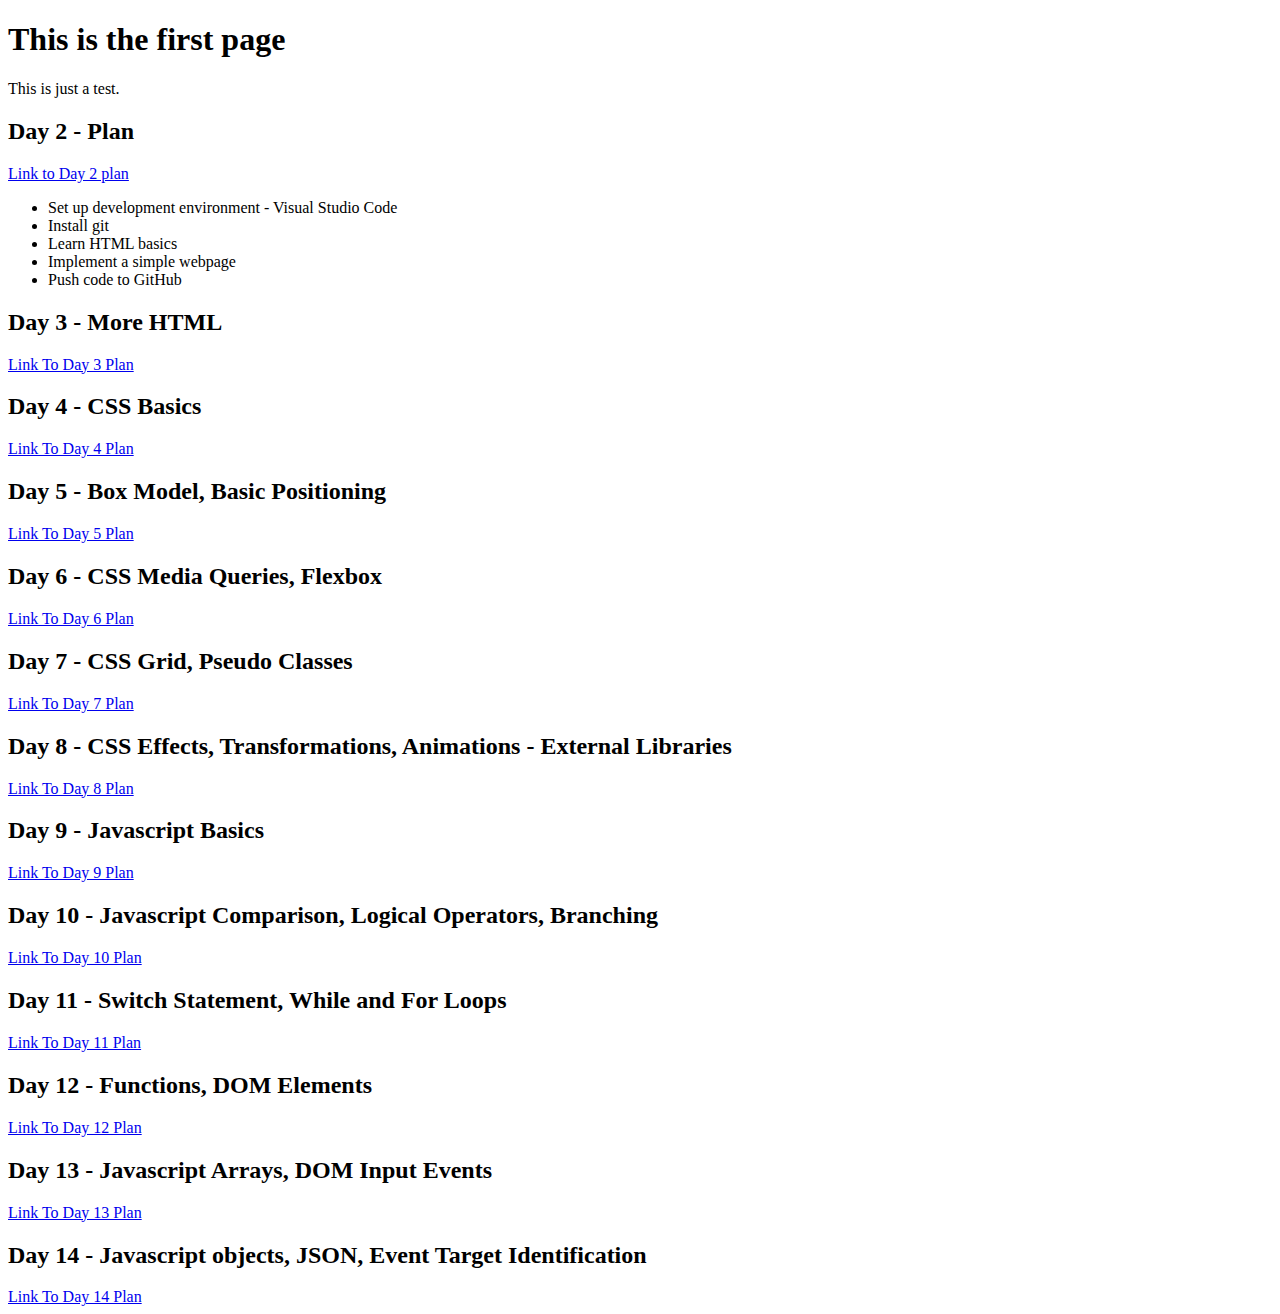
<file: index.html>
<!DOCTYPE html>
<html lang="en">
<head>
  <title>My first page at RTU</title>  
</head>
<body>
  <h1>This is the first page</h1>
   <p>This is just a test.</p>
  
   <h2>Day 2 - Plan</h2>
   <a href="day2.html">Link to Day 2 plan</a>
   <ul>
    <li>Set up development environment - Visual Studio Code</li>
    <li>Install git</li>
    <li>Learn HTML basics</li>
    <li>Implement a simple webpage</li>
    <li>Push code to GitHub</li>
   </ul>
<h2>Day 3 - More HTML</h2>
<a href="day3.html">Link To Day 3 Plan</a>

<h2>Day 4 - CSS Basics</h2>
<a href="day4.html">Link To Day 4 Plan</a>

<h2>Day 5 - Box Model, Basic Positioning</h2>
<a href="day5.html">Link To Day 5 Plan</a>

<h2>Day 6 - CSS Media Queries, Flexbox</h2>
<a href="day6.html">Link To Day 6 Plan</a>

<h2>Day 7 - CSS Grid, Pseudo Classes</h2>
<a href="day7.html">Link To Day 7 Plan</a>

<h2>Day 8 - CSS Effects, Transformations, Animations - External Libraries</h2>
<a href="day8.html">Link To Day 8 Plan</a>

<h2>Day 9 - Javascript Basics</h2>
<a href="day9.html">Link To Day 9 Plan</a>

<h2>Day 10 - Javascript Comparison, Logical Operators, Branching</h2>
<a href="day10.html">Link To Day 10 Plan</a>

<h2>Day 11 - Switch Statement, While and For Loops</h2>
<a href="day11.html">Link To Day 11 Plan</a>

<h2>Day 12 - Functions, DOM Elements</h2>
<a href="day12.html">Link To Day 12 Plan</a>

<h2>Day 13 - Javascript Arrays, DOM Input Events</h2>
<a href="day13.html">Link To Day 13 Plan</a>

<h2>Day 14 - Javascript objects, JSON, Event Target Identification</h2>
<a href="day14.html">Link To Day 14 Plan</a>
</body>
  
</html>
</file>
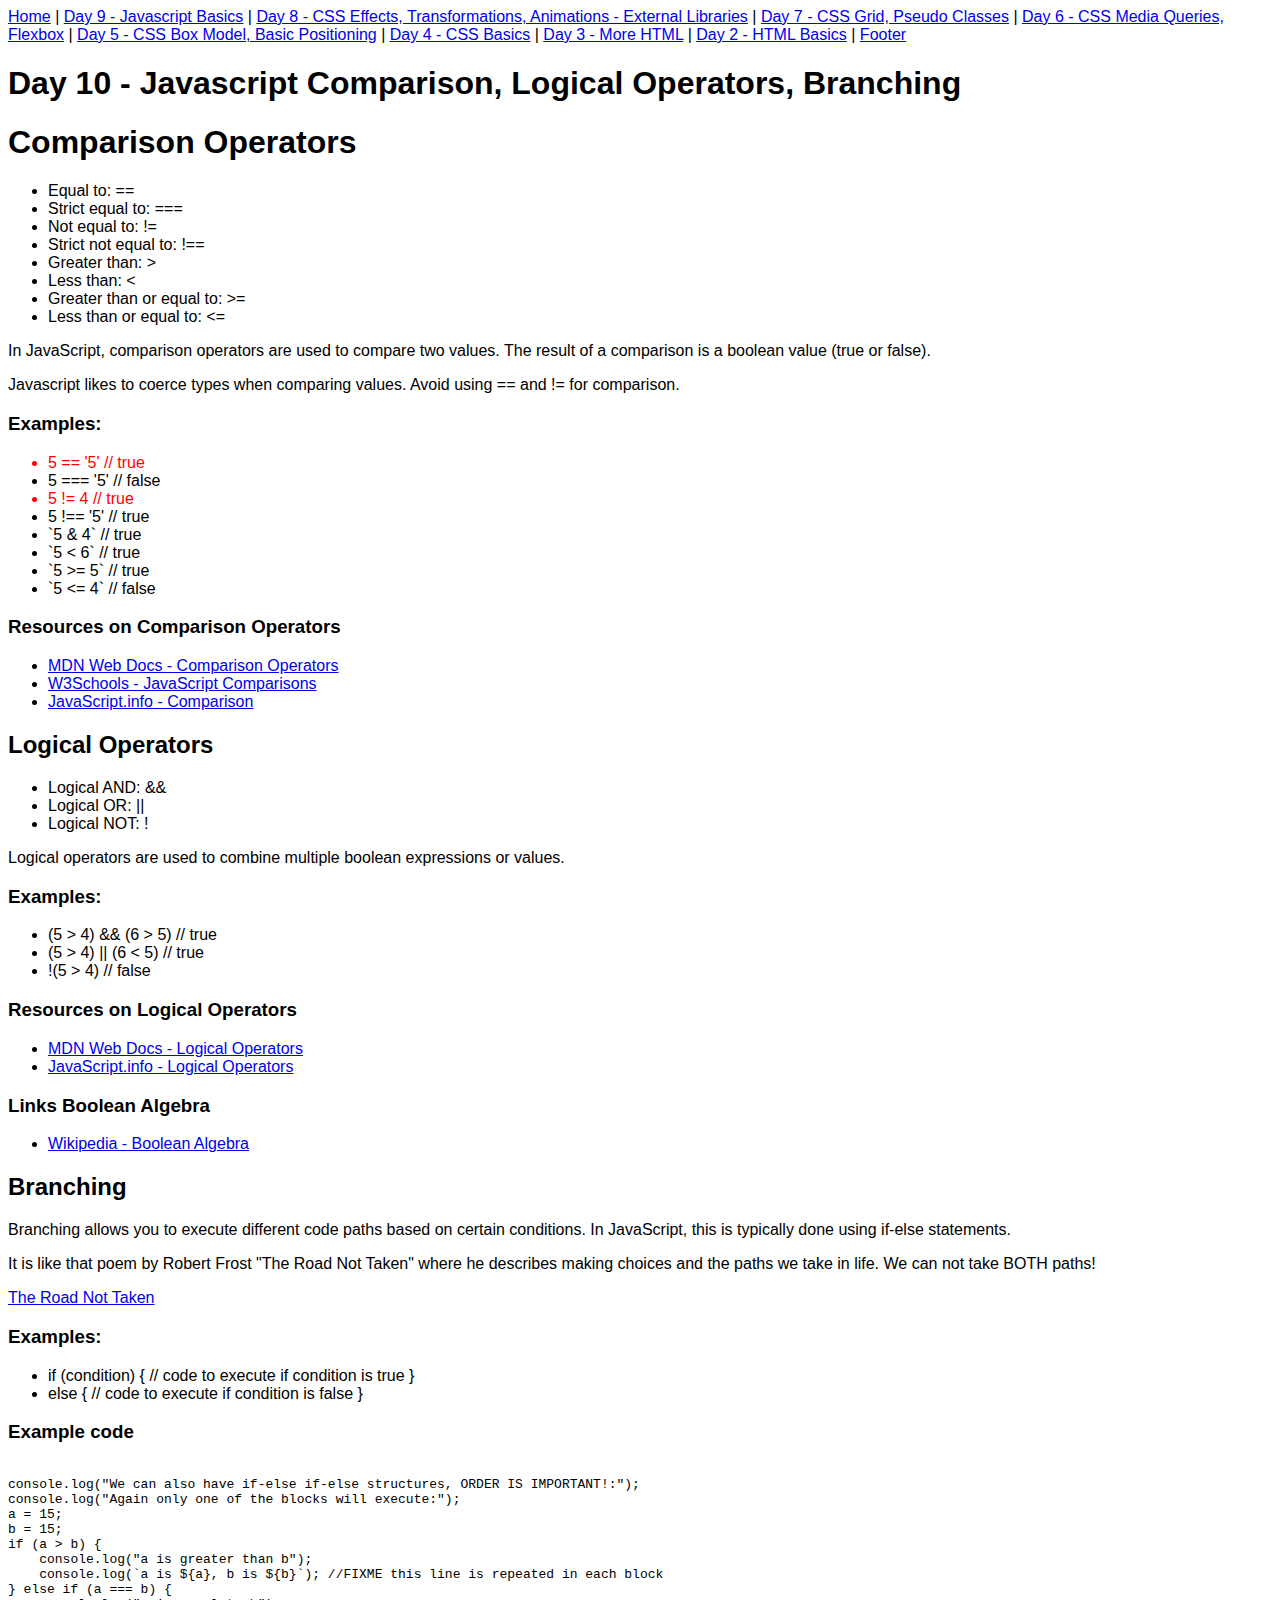
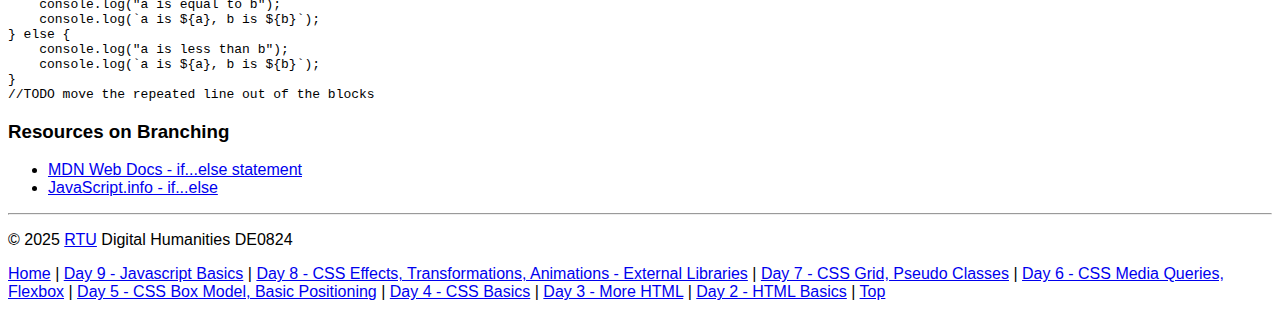
<file: day10.html>
<!DOCTYPE html>
<html lang="en">
<head>
    <meta charset="UTF-8">
    <meta name="viewport" content="width=device-width, initial-scale=1.0">
    <title>Day 10 - Javascript Comparison, Logical Operators, Branching</title>
    <link rel="stylesheet" type="text/css" href="styles/common.css">
    <script src="scripts/day10.js" defer></script>
    <style>
        .avoid {
            color: red;
        }
    </style>
</head>
<body>
<header id="header_id">
    <nav>
            <a href="index.html">Home</a> |
            <a href="day9.html">Day 9 - Javascript Basics</a> |
            <a href="day8.html">Day 8 - CSS Effects, Transformations, Animations - External Libraries</a> |
            <a href="day7.html">Day 7 - CSS Grid, Pseudo Classes</a> |
            <a href="day6.html">Day 6 - CSS Media Queries, Flexbox</a> |
            <a href="day5.html">Day 5 - CSS Box Model, Basic Positioning</a> |
            <a href="day4.html">Day 4 - CSS Basics</a> |
            <a href="day3.html">Day 3 - More HTML</a> |
            <a href="day2.html">Day 2 - HTML Basics</a> |
            <a href="#footer_id">Footer</a>
    </nav>
</header>
<main>
<h1>Day 10 - Javascript Comparison, Logical Operators, Branching</h1>
<h1>Comparison Operators</h1>
<ul>
    <li>Equal to: ==</li>
    <li>Strict equal to: ===</li>
    <li>Not equal to: !=</li>
    <li>Strict not equal to: !==</li>
    <li>Greater than: &gt;</li>
    <li>Less than: &lt;</li>
    <li>Greater than or equal to: &gt;=</li>
    <li>Less than or equal to: &lt;=</li>
</ul>
<p>In JavaScript, comparison operators are used to compare two values. The result of a comparison is a boolean value (true or false).</p>
<p>Javascript likes to coerce types when comparing values. Avoid using == and != for comparison.</p>
<h3>Examples:</h3>
<ul>
    <li class="avoid">5 == '5' // true</li>
    <li>5 === '5' // false</li>
    <li class="avoid">5 != 4 // true</li>
    <li>5 !== '5' // true</li>
    <li>`5 & 4` // true</li>
    <li>`5 &lt; 6` // true</li>
    <li>`5 &gt;= 5` // true</li>
    <li>`5 &lt;= 4` // false</li>
</ul>
<h3>Resources on Comparison Operators</h3>
<ul>
    <li><a href="https://developer.mozilla.org/en-US/docs/Web/JavaScript/Reference/Operators#relational_operators">MDN Web Docs - Comparison Operators</a></li>
    <li><a href="https://www.w3schools.com/js/js_comparisons.asp">W3Schools - JavaScript Comparisons</a></li>
    <li><a href="https://javascript.info/comparison">JavaScript.info - Comparison</a></li>
</ul>
<h2>Logical Operators</h2>
<ul>
    <li>Logical AND: &&</li>
    <li>Logical OR: ||</li>
    <li>Logical NOT: !</li>
</ul>
<p>Logical operators are used to combine multiple boolean expressions or values.</p>
<h3>Examples:</h3>
<ul>
    <li>(5 &gt; 4) && (6 &gt; 5) // true</li>
    <li>(5 &gt; 4) || (6 &lt; 5) // true</li>
    <li>!(5 &gt; 4) // false</li>  
</ul>
<h3>Resources on Logical Operators</h3>
<ul>
    <li><a href="https://developer.mozilla.org/en-US/docs/Web/JavaScript/Reference/Operators#binary_logical_operators">MDN Web Docs - Logical Operators</a></li>
    <li><a href="https://javascript.info/logical-operators">JavaScript.info - Logical Operators</a></li>
</ul>
<h3>Links Boolean Algebra</h3>
<ul>
    <li><a href="https://en.wikipedia.org/wiki/Boolean_algebra">Wikipedia - Boolean Algebra</a></li>
    <!-- <li><a href="https://www.khanacademy.org/computing/computer-science/cryptography/boolean-algebra/a/boolean-algebra-intro">Khan Academy - Boolean Algebra</a></li> -->
</ul>
<h2>Branching</h2>
<p>Branching allows you to execute different code paths based on certain conditions. In JavaScript, this is typically done using if-else statements.</p>
<p>It is like that poem by Robert Frost "The Road Not Taken" where he describes making choices and the paths we take in life. We can not take BOTH paths!</p>
<a href="https://www.poetryfoundation.org/poems/44272/the-road-not-taken">The Road Not Taken</a>
<h3>Examples:</h3>
<ul>
    <li>if (condition) { // code to execute if condition is true }</li>
    <li>else { // code to execute if condition is false }</li>
</ul>
<h3>Example code</h3>
<pre><code>
console.log("We can also have if-else if-else structures, ORDER IS IMPORTANT!:");
console.log("Again only one of the blocks will execute:");
a = 15;
b = 15;
if (a > b) {
    console.log("a is greater than b");
    console.log(`a is ${a}, b is ${b}`); //FIXME this line is repeated in each block
} else if (a === b) {
    console.log("a is equal to b");
    console.log(`a is ${a}, b is ${b}`);
} else {
    console.log("a is less than b");
    console.log(`a is ${a}, b is ${b}`);
}
//TODO move the repeated line out of the blocks
</code></pre>
<h3>Resources on Branching</h3>
<ul>
    <li><a href="https://developer.mozilla.org/en-US/docs/Web/JavaScript/Guide/Control_flow_and_error_handling#if...else_statement">MDN Web Docs - if...else statement</a></li>
    <li><a href="https://javascript.info/ifelse">JavaScript.info - if...else</a></li>
</ul>
</main>
<footer id="footer_id">
    <hr>
    <p>&copy; 2025 <a href="https://www.rtu.lv">RTU</a> Digital  Humanities DE0824</p>
    <nav>
            <a href="index.html">Home</a> |
            <a href="day9.html">Day 9 - Javascript Basics</a> |
            <a href="day8.html">Day 8 - CSS Effects, Transformations, Animations - External Libraries</a> |
            <a href="day7.html">Day 7 - CSS Grid, Pseudo Classes</a> |
            <a href="day6.html">Day 6 - CSS Media Queries, Flexbox</a> |
            <a href="day5.html">Day 5 - CSS Box Model, Basic Positioning</a> |
            <a href="day4.html">Day 4 - CSS Basics</a> |
            <a href="day3.html">Day 3 - More HTML</a> |
            <a href="day2.html">Day 2 - HTML Basics</a> |
            <a href="#header_id">Top</a>
    </nav>
</footer> 
</body>
</html>
</file>
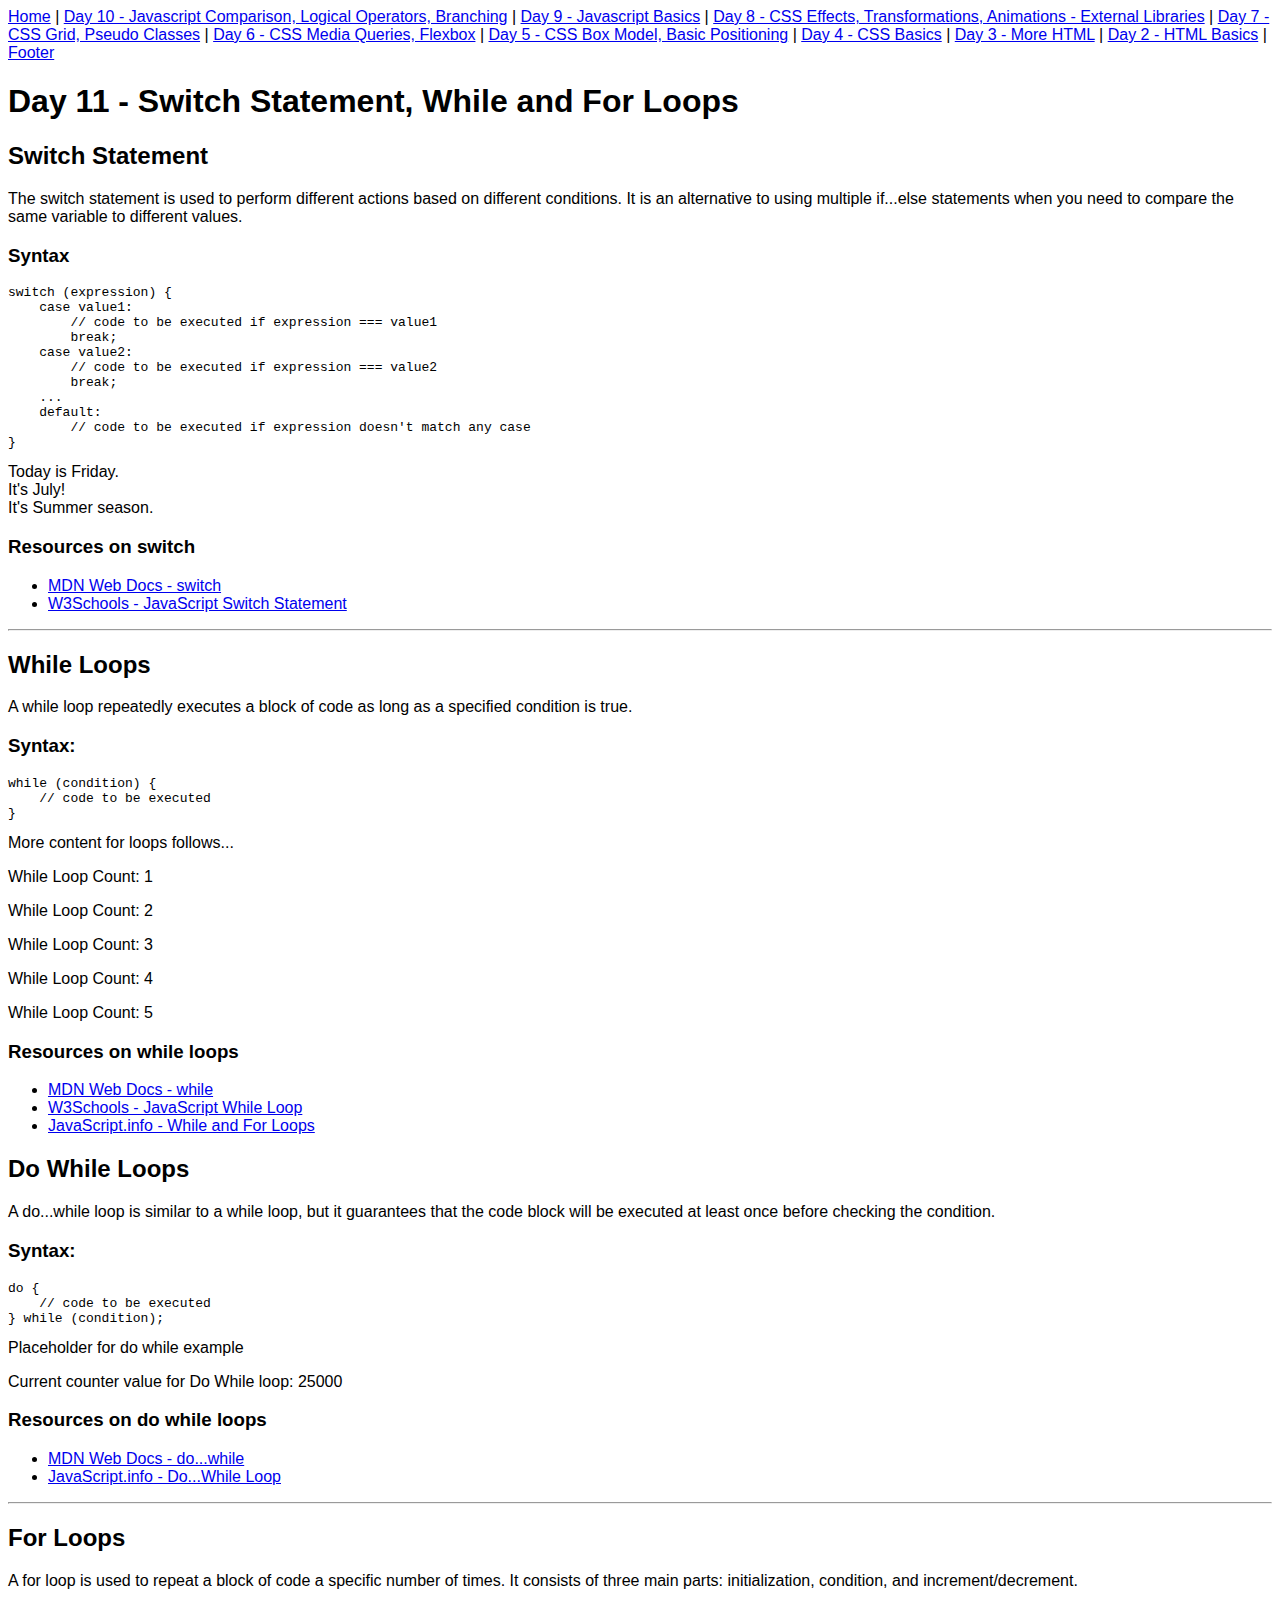
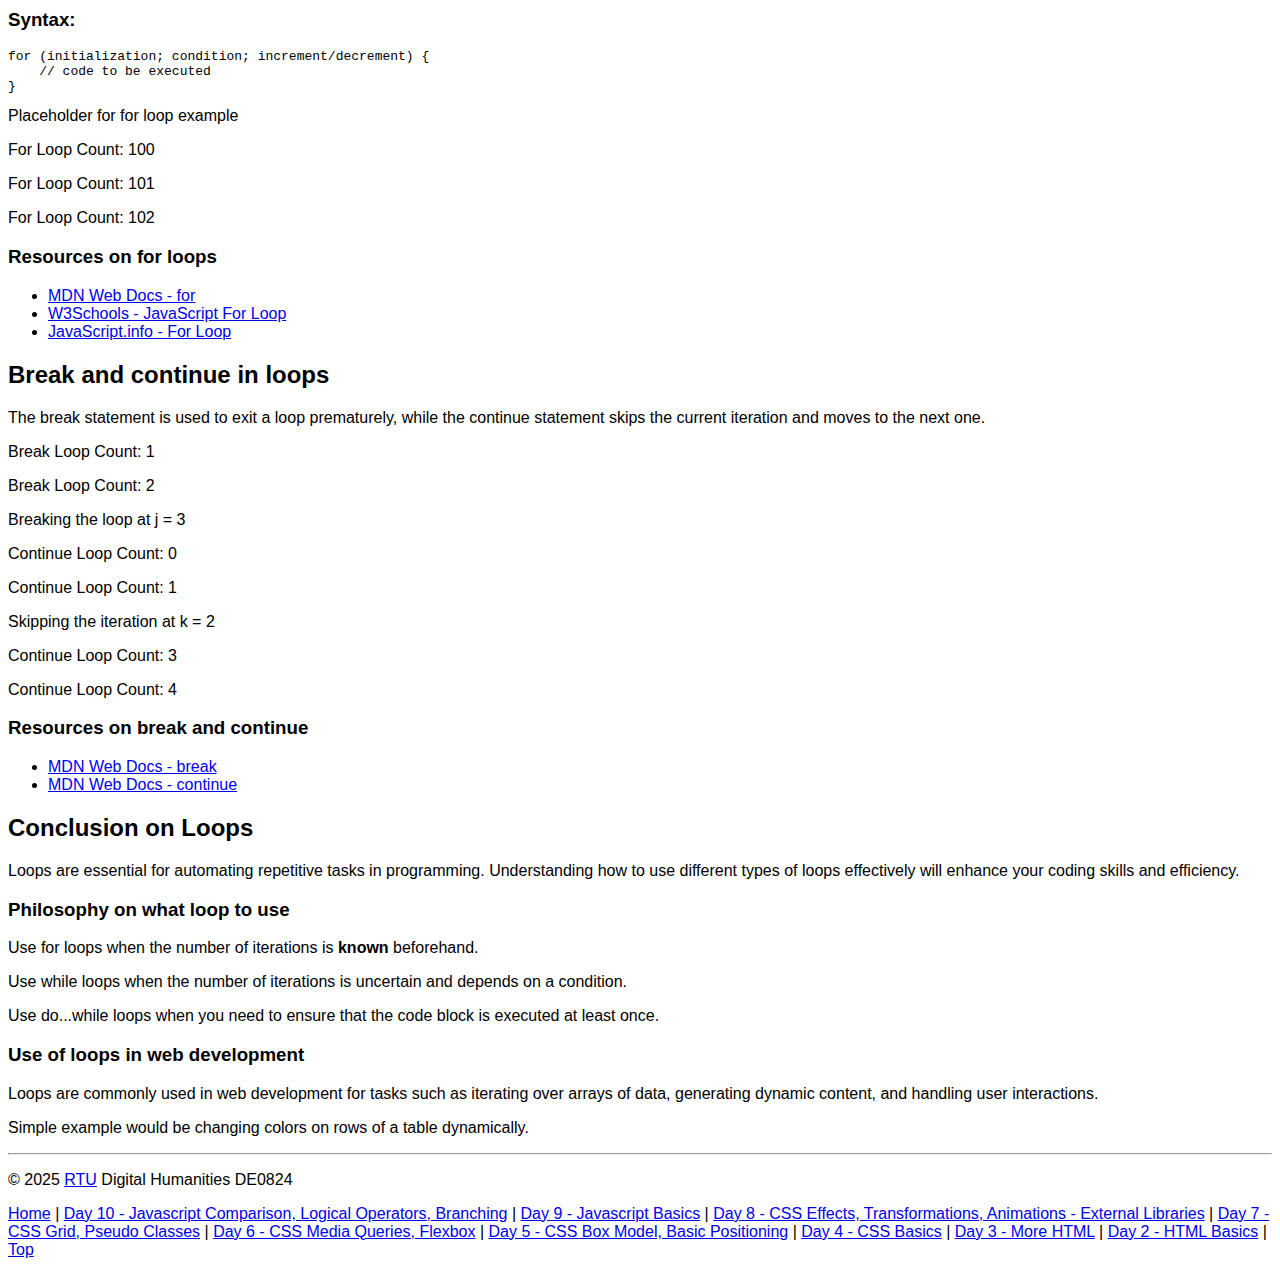
<file: day11.html>
<!DOCTYPE html>
<html lang="en">
<head>
    <meta charset="UTF-8">
    <meta name="viewport" content="width=device-width, initial-scale=1.0">
    <title>Day 11 - Switch Statement, While and For Loops</title>
    <link rel="stylesheet" type="text/css" href="styles/common.css">
    <script src="scripts/day11.js" defer></script>
</head>
<body>
<header id="header_id">
    <nav>
            <a href="index.html">Home</a> |
            <a href="day10.html">Day 10 - Javascript Comparison, Logical Operators, Branching</a> |
            <a href="day9.html">Day 9 - Javascript Basics</a> |
            <a href="day8.html">Day 8 - CSS Effects, Transformations, Animations - External Libraries</a> |
            <a href="day7.html">Day 7 - CSS Grid, Pseudo Classes</a> |
            <a href="day6.html">Day 6 - CSS Media Queries, Flexbox</a> |
            <a href="day5.html">Day 5 - CSS Box Model, Basic Positioning</a> |
            <a href="day4.html">Day 4 - CSS Basics</a> |
            <a href="day3.html">Day 3 - More HTML</a> |
            <a href="day2.html">Day 2 - HTML Basics</a> |
            <a href="#footer_id">Footer</a>
    </nav>
</header>
<main>
<h1>Day 11 - Switch Statement, While and For Loops</h1>
<h2>Switch Statement</h2>
<p>The switch statement is used to perform different actions based on different conditions. It is an alternative to using multiple if...else statements when you need to compare the same variable to different values.</p>
<h3>Syntax</h3>
<pre>switch (expression) {
    case value1:
        // code to be executed if expression === value1
        break;
    case value2:
        // code to be executed if expression === value2
        break;
    ...
    default:
        // code to be executed if expression doesn't match any case
}</pre>
<div id="switch_example">If you see this Javascript did not run properly..</div>
<div id="another_switch_example">Again placeholder</div>
<div id="yet_another_switch_example">blank</div>
<h3>Resources on switch</h3>
<ul>
    <li><a href="https://developer.mozilla.org/en-US/docs/Web/JavaScript/Reference/Statements/switch">MDN Web Docs - switch</a></li>
    <li><a href="https://www.w3schools.com/js/js_switch.asp">W3Schools - JavaScript Switch Statement</a></li>
</ul>
<hr>
<h2>While Loops</h2>
<p>A while loop repeatedly executes a block of code as long as a specified condition is true.</p>
<h3>Syntax:</h3>
<pre>
while (condition) {
    // code to be executed
}
</pre>
<div id="while_example">More content for loops follows...</div>
<h3>Resources on while loops</h3>
<ul>
    <li><a href="https://developer.mozilla.org/en-US/docs/Web/JavaScript/Reference/Statements/while">MDN Web Docs - while</a></li>
    <li><a href="https://www.w3schools.com/js/js_loop_while.asp">W3Schools - JavaScript While Loop</a></li>
    <li><a href="https://javascript.info/while-for">JavaScript.info - While and For Loops</a></li>
</ul>
<h2>Do While Loops</h2>
<p>A do...while loop is similar to a while loop, but it guarantees that the code block will be executed at least once before checking the condition.</p>
<h3>Syntax:</h3>
<pre>
do {
    // code to be executed
} while (condition);
</pre>
<div id="do_while_example">Placeholder for do while example</div>
<h3>Resources on do while loops</h3>
<ul>
    <li><a href="https://developer.mozilla.org/en-US/docs/Web/JavaScript/Reference/Statements/do...while">MDN Web Docs - do...while</a></li>
    <li><a href="https://javascript.info/while-for#do-while">JavaScript.info - Do...While Loop</a></li>
</ul>
<hr>
<h2>For Loops</h2>
<p>A for loop is used to repeat a block of code a specific number of times. 
    It consists of three main parts: initialization, condition, and increment/decrement.</p>
<h3>Syntax:</h3>
<pre>
for (initialization; condition; increment/decrement) {
    // code to be executed
}
</pre>
<div id="for_example">Placeholder for for loop example</div>
<h3>Resources on for loops</h3>
<ul>
    <li><a href="https://developer.mozilla.org/en-US/docs/Web/JavaScript/Reference/Statements/for">MDN Web Docs - for</a></li>
    <li><a href="https://www.w3schools.com/js/js_loop_for.asp">W3Schools - JavaScript For Loop</a></li>
    <li><a href="https://javascript.info/while-for#the-for-loop">JavaScript.info - For Loop</a></li>
</ul>
<h2>Break and continue in loops</h2>
<p>The break statement is used to exit a loop prematurely, while the continue statement skips the current iteration and moves to the next one.</p> 
<div id="break_example">break placeholder</div>
<div id="continue_example">continue placeholder</div>
<h3>Resources on break and continue</h3>
<ul>
    <li><a href="https://developer.mozilla.org/en-US/docs/Web/JavaScript/Reference/Statements/break">MDN Web Docs - break</a></li>
    <li><a href="https://developer.mozilla.org/en-US/docs/Web/JavaScript/Reference/Statements/continue">MDN Web Docs - continue</a></li>
</ul>
<h2>Conclusion on Loops</h2>
<p>Loops are essential for automating repetitive tasks in programming. Understanding how to use different types of loops effectively will enhance your coding skills and efficiency.</p>
<h3>Philosophy on what loop to use</h3>
<p>Use for loops when the number of iterations is <strong>known</strong> beforehand.</p>
<p>Use while loops when the number of iterations is uncertain and depends on a condition.</p>   
<p>Use do...while loops when you need to ensure that the code block is executed at least once.</p> 
<h3>Use of loops in web development</h3>
<p>Loops are commonly used in web development for tasks such as iterating over arrays of data, generating dynamic content, and handling user interactions.</p>
<p>Simple example would be changing colors on rows of a table dynamically.</p>
</main>
<footer id="footer_id">
    <hr>
    <p>&copy; 2025 <a href="https://www.rtu.lv">RTU</a> Digital  Humanities DE0824</p>
    <nav>
            <a href="index.html">Home</a> |
            <a href="day10.html">Day 10 - Javascript Comparison, Logical Operators, Branching</a> |
            <a href="day9.html">Day 9 - Javascript Basics</a> |
            <a href="day8.html">Day 8 - CSS Effects, Transformations, Animations - External Libraries</a> |
            <a href="day7.html">Day 7 - CSS Grid, Pseudo Classes</a> |
            <a href="day6.html">Day 6 - CSS Media Queries, Flexbox</a> |
            <a href="day5.html">Day 5 - CSS Box Model, Basic Positioning</a> |
            <a href="day4.html">Day 4 - CSS Basics</a> |
            <a href="day3.html">Day 3 - More HTML</a> |
            <a href="day2.html">Day 2 - HTML Basics</a> |
            <a href="#header_id">Top</a>
    </nav>
    <p id="footer_text"></p>
</footer> 
</body>
</html>
</file>
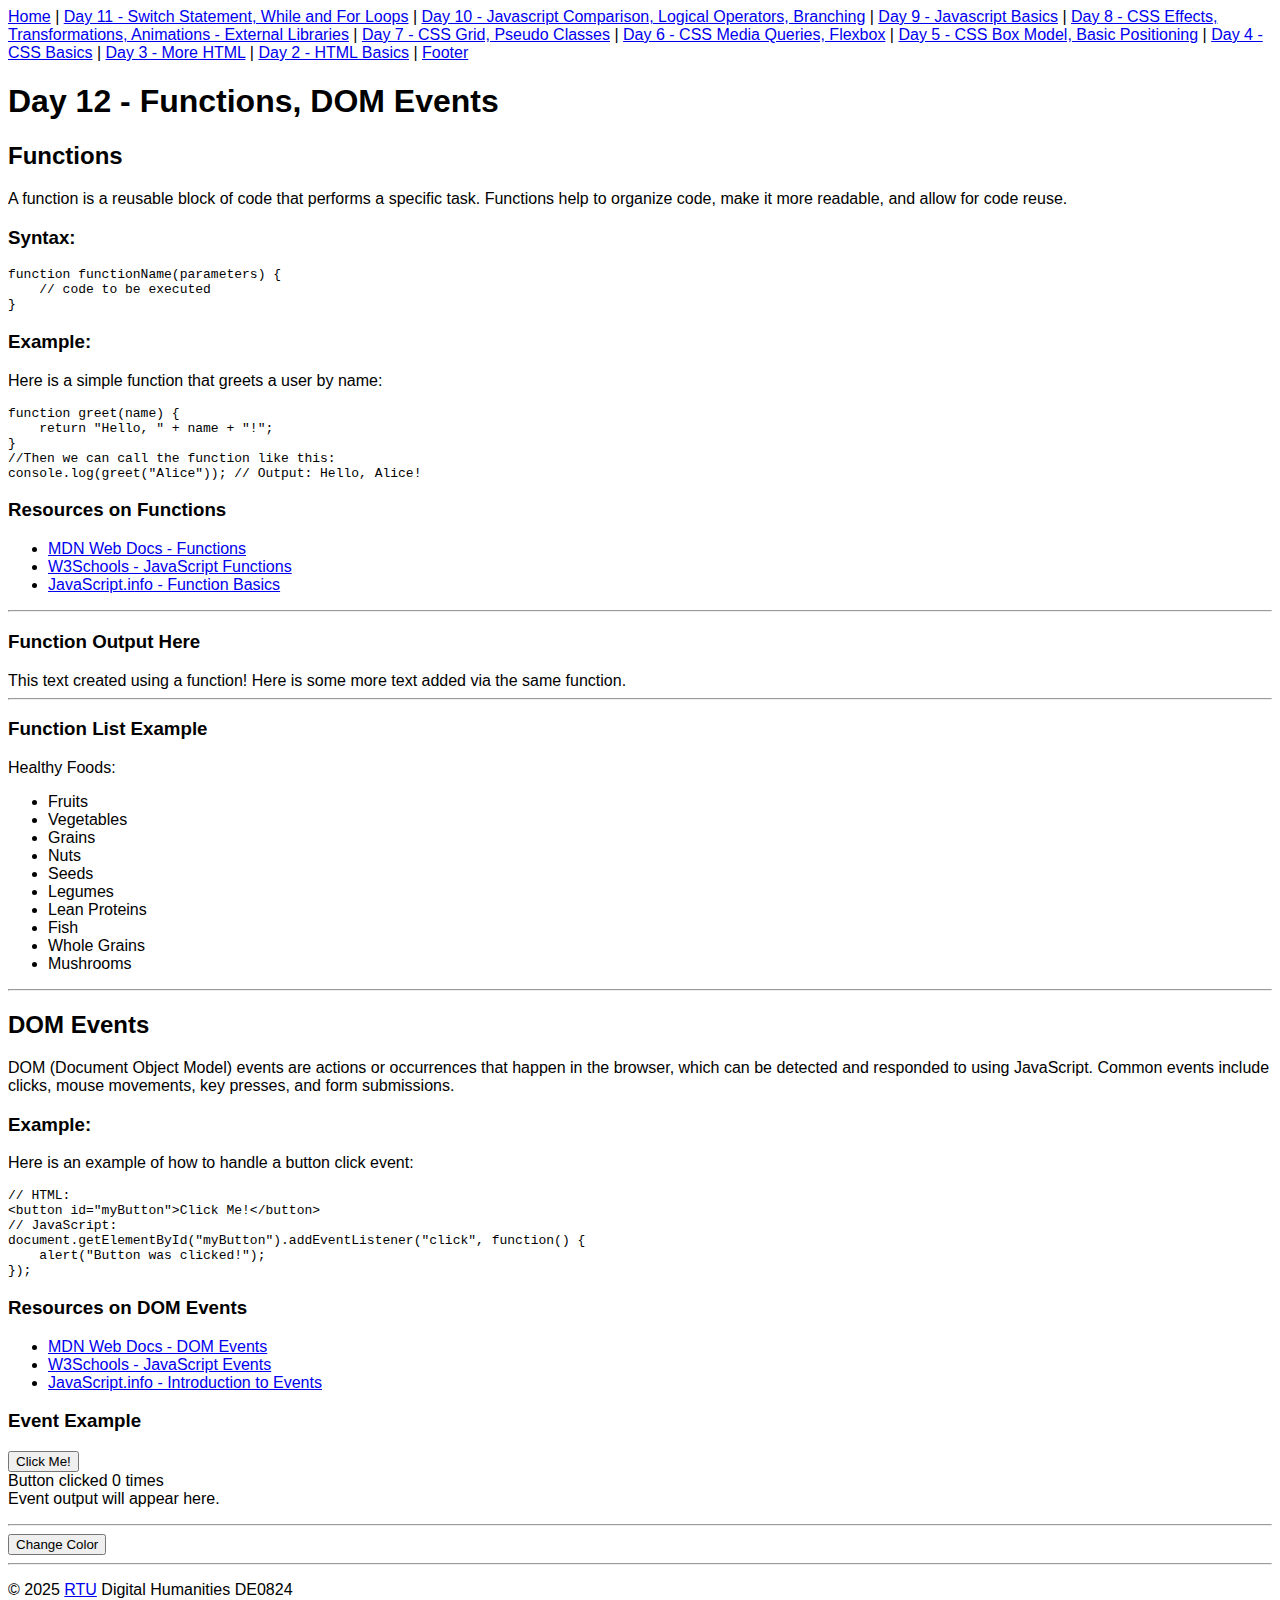
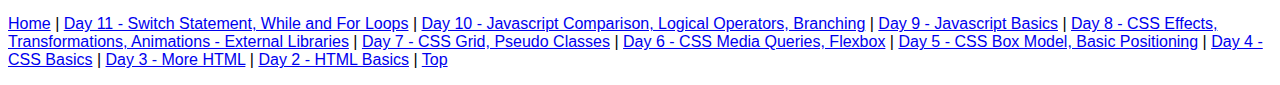
<file: day12.html>
<!DOCTYPE html>
<html lang="en">
<head>
    <meta charset="UTF-8">
    <meta name="viewport" content="width=device-width, initial-scale=1.0">
    <title>Day 12 - Functions, DOM Elements</title>
    <link rel="stylesheet" type="text/css" href="styles/common.css">
    <script src="scripts/day12.js" defer></script>
</head>
<body>
<header id="header_id">
    <nav>
            <a href="index.html">Home</a> |
            <a href="day11.html">Day 11 - Switch Statement, While and For Loops</a> |
            <a href="day10.html">Day 10 - Javascript Comparison, Logical Operators, Branching</a> |
            <a href="day9.html">Day 9 - Javascript Basics</a> |
            <a href="day8.html">Day 8 - CSS Effects, Transformations, Animations - External Libraries</a> |
            <a href="day7.html">Day 7 - CSS Grid, Pseudo Classes</a> |
            <a href="day6.html">Day 6 - CSS Media Queries, Flexbox</a> |
            <a href="day5.html">Day 5 - CSS Box Model, Basic Positioning</a> |
            <a href="day4.html">Day 4 - CSS Basics</a> |
            <a href="day3.html">Day 3 - More HTML</a> |
            <a href="day2.html">Day 2 - HTML Basics</a> |
            <a href="#footer_id">Footer</a>
    </nav>
</header>
<main>
<h1>Day 12 - Functions, DOM Events</h1>
<h2>Functions</h2>
<p>A function is a reusable block of code that performs a specific task. Functions help to organize code, make it more readable, and allow for code reuse.</p>
<h3>Syntax:</h3>
<pre>
function functionName(parameters) {
    // code to be executed
}
</pre> 
<h3>Example:</h3>
<p>Here is a simple function that greets a user by name:</p>
<pre>
function greet(name) {
    return "Hello, " + name + "!";
}
//Then we can call the function like this:
console.log(greet("Alice")); // Output: Hello, Alice!
</pre> 
<h3>Resources on Functions</h3>
<ul>
    <li><a href="https://developer.mozilla.org/en-US/docs/Web/JavaScript/Guide/Functions">MDN Web Docs - Functions</a></li>
    <li><a href="https://www.w3schools.com/js/js_functions.asp">W3Schools - JavaScript Functions</a></li>
    <li><a href="https://javascript.info/function-basics">JavaScript.info - Function Basics</a></li>
</ul>
<hr>
<h3>Function Output Here</h3>
<div id="function_example_div">If you see this Javascript did not run properly..</div>
<hr>
<h3>Function List Example</h3>
<div id="function_example_list">
    Healthy Foods:
    <ul id="function_ul">
    </ul>
</div>
<hr>
<h2>DOM Events</h2>
<p>DOM (Document Object Model) events are actions or occurrences that happen in the browser, which can be detected and responded to using JavaScript. Common events include clicks, mouse movements, key presses, and form submissions.</p>
<h3>Example:</h3>
<p>Here is an example of how to handle a button click event:</p>
<pre>
// HTML:
&lt;button id="myButton"&gt;Click Me!&lt;/button&gt;
// JavaScript:
document.getElementById("myButton").addEventListener("click", function() { 
    alert("Button was clicked!"); 
});
</pre>
<h3>Resources on DOM Events</h3>
<ul>
    <li><a href="https://developer.mozilla.org/en-US/docs/Web/API/Document_Object_Model/Events">MDN Web Docs - DOM Events</a></li>
    <li><a href="https://www.w3schools.com/js/js_events.asp">W3Schools - JavaScript Events</a></li>
    <li><a href="https://javascript.info/events">JavaScript.info - Introduction to Events</a></li>
</ul>
<h3>Event Example</h3>
<button id="eventButton">Click Me!</button>
<div id="event_counter">Button clicked 0 times</div>
<div id="eventOutput">Event output will appear here.
    <ol id="button_list"></ol>
</div>
<hr>
<button id="change_color">Change Color</button>
</main>
<footer id="footer_id">
    <hr>
    <p>&copy; 2025 <a href="https://www.rtu.lv">RTU</a> Digital  Humanities DE0824</p>
    <nav>
            <a href="index.html">Home</a> |
            <a href="day11.html">Day 11 - Switch Statement, While and For Loops</a> |
            <a href="day10.html">Day 10 - Javascript Comparison, Logical Operators, Branching</a> |
            <a href="day9.html">Day 9 - Javascript Basics</a> |
            <a href="day8.html">Day 8 - CSS Effects, Transformations, Animations - External Libraries</a> |
            <a href="day7.html">Day 7 - CSS Grid, Pseudo Classes</a> |
            <a href="day6.html">Day 6 - CSS Media Queries, Flexbox</a> |
            <a href="day5.html">Day 5 - CSS Box Model, Basic Positioning</a> |
            <a href="day4.html">Day 4 - CSS Basics</a> |
            <a href="day3.html">Day 3 - More HTML</a> |
            <a href="day2.html">Day 2 - HTML Basics</a> |
            <a href="#header_id">Top</a>
    </nav>
    <p id="footer_text"></p>
</footer> 
</body>
</html>
</file>
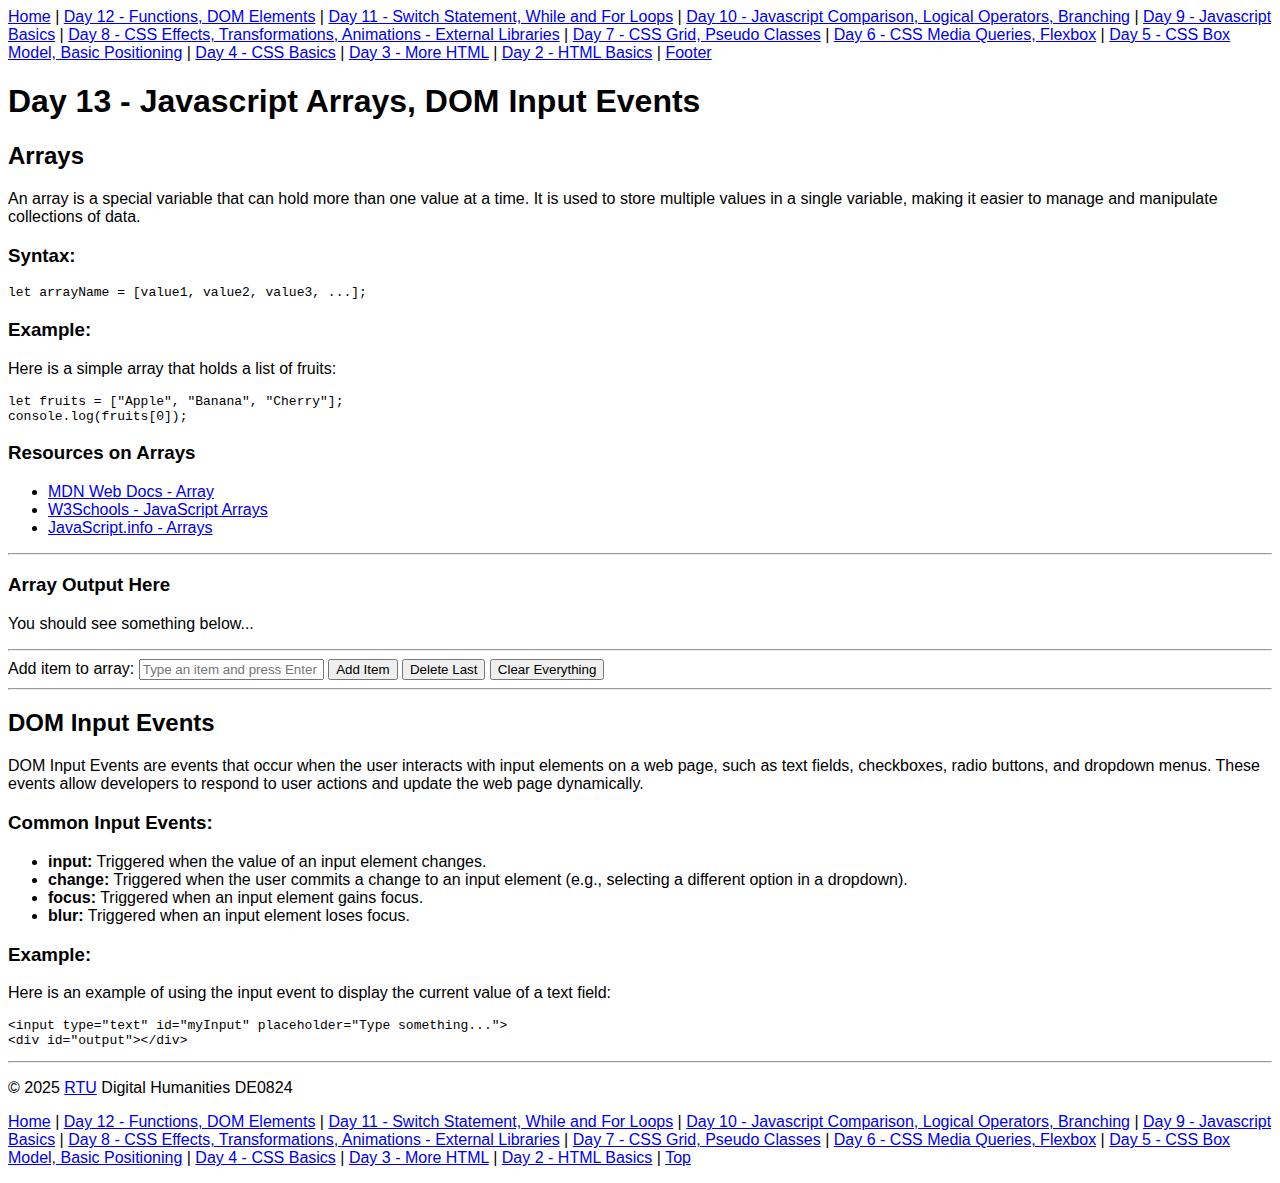
<file: day13.html>
<!DOCTYPE html>
<html lang="en">
<head>
    <meta charset="UTF-8">
    <meta name="viewport" content="width=device-width, initial-scale=1.0">
    <title>Day 13 - Javascript Arrays, DOM Input Events</title>
    <link rel="stylesheet" type="text/css" href="styles/common.css">
    <link rel="stylesheet" type="text/css" href="styles/day13style.css">
    <script src="scripts/day13.js" defer></script>
</head>
<body>
<header id="header_id">
    <nav>
            <a href="index.html">Home</a> |
            <a href="day12.html">Day 12 - Functions, DOM Elements</a> |
            <a href="day11.html">Day 11 - Switch Statement, While and For Loops</a> |
            <a href="day10.html">Day 10 - Javascript Comparison, Logical Operators, Branching</a> |
            <a href="day9.html">Day 9 - Javascript Basics</a> |
            <a href="day8.html">Day 8 - CSS Effects, Transformations, Animations - External Libraries</a> |
            <a href="day7.html">Day 7 - CSS Grid, Pseudo Classes</a> |
            <a href="day6.html">Day 6 - CSS Media Queries, Flexbox</a> |
            <a href="day5.html">Day 5 - CSS Box Model, Basic Positioning</a> |
            <a href="day4.html">Day 4 - CSS Basics</a> |
            <a href="day3.html">Day 3 - More HTML</a> |
            <a href="day2.html">Day 2 - HTML Basics</a> |
            <a href="#footer_id">Footer</a>
    </nav>
</header>
<main>
<h1>Day 13 - Javascript Arrays, DOM Input Events</h1>
<h2>Arrays</h2>
<p>An array is a special variable that can hold more than one value at a time. It is used to store multiple values in a single variable, making it easier to manage and manipulate collections of data.</p>
<h3>Syntax:</h3>
<pre>let arrayName = [value1, value2, value3, ...];</pre>
<h3>Example:</h3>
<p>Here is a simple array that holds a list of fruits:</p>
<pre>let fruits = ["Apple", "Banana", "Cherry"];
console.log(fruits[0]);</pre>
<h3>Resources on Arrays</h3>
<ul>
    <li><a href="https://developer.mozilla.org/en-US/docs/Web/JavaScript/Reference/Global_Objects/Array">MDN Web Docs - Array</a></li>
    <li><a href="https://www.w3schools.com/js/js_arrays.asp">W3Schools - JavaScript Arrays</a></li>
    <li><a href="https://javascript.info/array">JavaScript.info - Arrays</a></li>
</ul>
<hr>
<h3>Array Output Here</h3>
<div id="array_example_div">You should see something below...
        <ul id="fruits_list">

        </ul>

</div>
<hr>
<div class="input-container">
    <label for="item_input">Add item to array:</label>
    <input type="text" id="item_input" placeholder="Type an item and press Enter">
    <button id="add_item_button">Add Item</button>
    <button id="delete_last_button">Delete Last</button>
    <button id="clear_everything">Clear Everything</button>
</div>
<hr>
<h2>DOM Input Events</h2>
<p>DOM Input Events are events that occur when the user interacts with input elements on a web page, such as text fields, checkboxes, radio buttons, and dropdown menus. These events allow developers to respond to user actions and update the web page dynamically.</p>
<h3>Common Input Events:</h3>
<ul>
    <li><strong>input:</strong> Triggered when the value of an input element changes.</li>
    <li><strong>change:</strong> Triggered when the user commits a change to an input element (e.g., selecting a different option in a dropdown).</li>
    <li><strong>focus:</strong> Triggered when an input element gains focus.</li>
    <li><strong>blur:</strong> Triggered when an input element loses focus.</li>
</ul>
<h3>Example:</h3>
<p>Here is an example of using the input event to display the current value of a text field:</p>
<pre>
&lt;input type="text" id="myInput" placeholder="Type something..."&gt;
&lt;div id="output"&gt;&lt;/div&gt;
</pre> 
</main>
<footer id="footer_id">
    <hr>
    <p>&copy; 2025 <a href="https://www.rtu.lv">RTU</a> Digital  Humanities DE0824</p>
    <nav>
            <a href="index.html">Home</a> |
            <a href="day12.html">Day 12 - Functions, DOM Elements</a> |
            <a href="day11.html">Day 11 - Switch Statement, While and For Loops</a> |
            <a href="day10.html">Day 10 - Javascript Comparison, Logical Operators, Branching</a> |
            <a href="day9.html">Day 9 - Javascript Basics</a> |
            <a href="day8.html">Day 8 - CSS Effects, Transformations, Animations - External Libraries</a> |
            <a href="day7.html">Day 7 - CSS Grid, Pseudo Classes</a> |
            <a href="day6.html">Day 6 - CSS Media Queries, Flexbox</a> |
            <a href="day5.html">Day 5 - CSS Box Model, Basic Positioning</a> |
            <a href="day4.html">Day 4 - CSS Basics</a> |
            <a href="day3.html">Day 3 - More HTML</a> |
            <a href="day2.html">Day 2 - HTML Basics</a> |
            <a href="#header_id">Top</a>
    </nav>
    <p id="footer_text"></p>
</footer> 
</body>
</html>
</file>
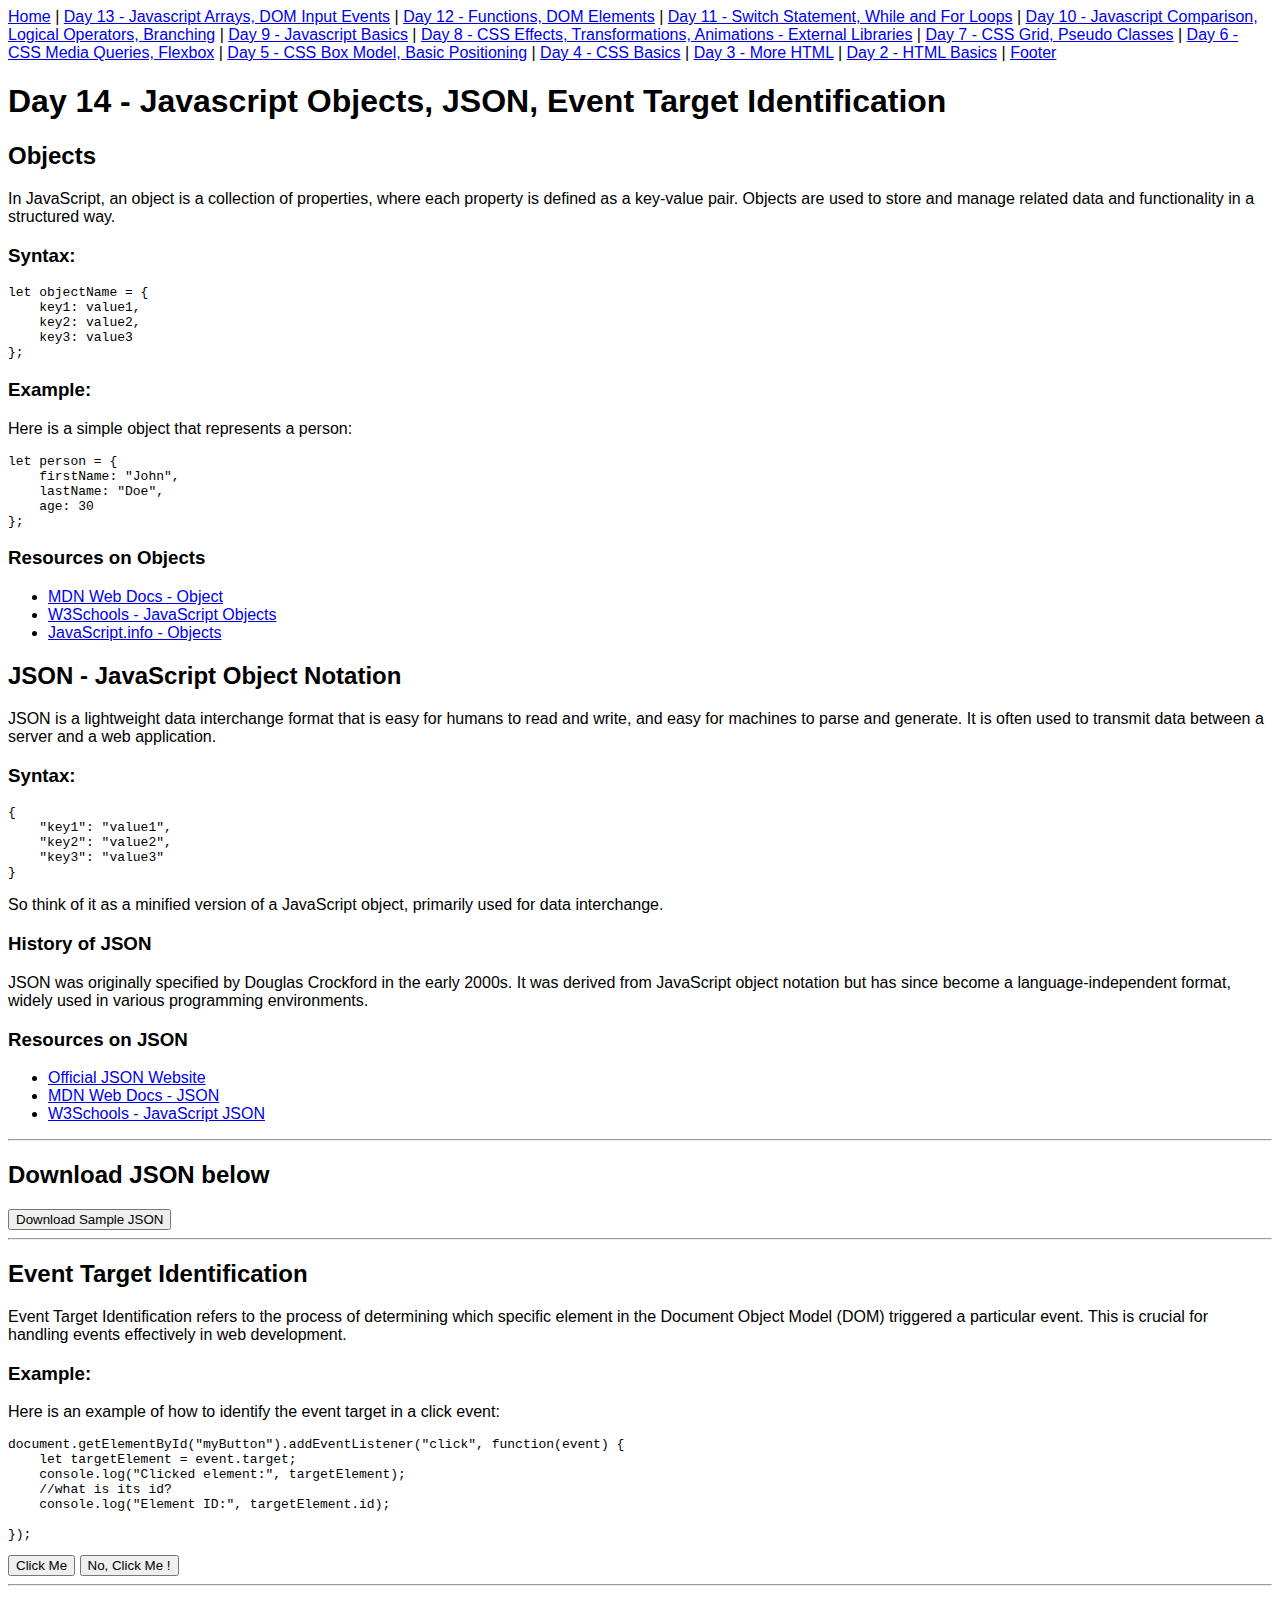
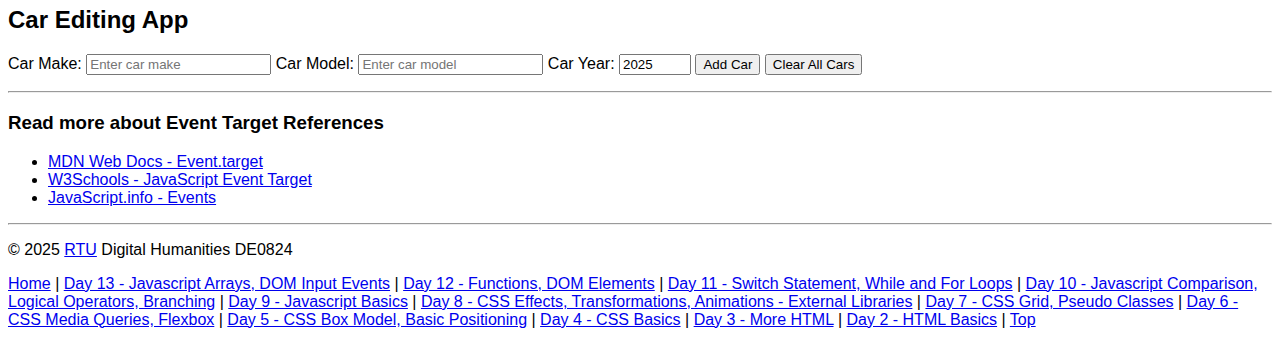
<file: day14.html>
<!DOCTYPE html>
<html lang="en">
<head>
    <meta charset="UTF-8">
    <meta name="viewport" content="width=device-width, initial-scale=1.0">
    <title>Day 14 - Javascript objects, JSON, Event Target Identification</title>
    <link rel="stylesheet" type="text/css" href="styles/common.css">
    <link rel="stylesheet" type="text/css" href="styles/day13style.css">
    <script src="scripts/day14.js" defer></script>
</head>
<body>
<header id="header_id">
    <nav>
            <a href="index.html">Home</a> |
            <a href="day13.html">Day 13 - Javascript Arrays, DOM Input Events</a> |
            <a href="day12.html">Day 12 - Functions, DOM Elements</a> |
            <a href="day11.html">Day 11 - Switch Statement, While and For Loops</a> |
            <a href="day10.html">Day 10 - Javascript Comparison, Logical Operators, Branching</a> |
            <a href="day9.html">Day 9 - Javascript Basics</a> |
            <a href="day8.html">Day 8 - CSS Effects, Transformations, Animations - External Libraries</a> |
            <a href="day7.html">Day 7 - CSS Grid, Pseudo Classes</a> |
            <a href="day6.html">Day 6 - CSS Media Queries, Flexbox</a> |
            <a href="day5.html">Day 5 - CSS Box Model, Basic Positioning</a> |
            <a href="day4.html">Day 4 - CSS Basics</a> |
            <a href="day3.html">Day 3 - More HTML</a> |
            <a href="day2.html">Day 2 - HTML Basics</a> |
            <a href="#footer_id">Footer</a>
    </nav>
</header>
<main>
<h1>Day 14 - Javascript Objects, JSON, Event Target Identification</h1>
<h2>Objects</h2>
<p>In JavaScript, an object is a collection of properties, where each property is defined as a key-value pair. Objects are used to store and manage related data and functionality in a structured way.</p>
<h3>Syntax:</h3>
<pre>
let objectName = {
    key1: value1,
    key2: value2,
    key3: value3
};
</pre> 
<h3>Example:</h3>
<p>Here is a simple object that represents a person:</p>
<pre>
let person = {
    firstName: "John",
    lastName: "Doe",
    age: 30
};
</pre>
<h3>Resources on Objects</h3>
<ul>
    <li><a href="https://developer.mozilla.org/en-US/docs/Web/JavaScript/Reference/Global_Objects/Object">MDN Web Docs - Object</a></li>
    <li><a href="https://www.w3schools.com/js/js_objects.asp">W3Schools - JavaScript Objects</a></li>
    <li><a href="https://javascript.info/object">JavaScript.info - Objects</a></li>
</ul>
<h2>JSON - JavaScript Object Notation</h2>
<p>JSON is a lightweight data interchange format that is easy for humans to read and write, and easy for machines to parse and generate. It is often used to transmit data between a server and a web application.</p>
<h3>Syntax:</h3>
<pre>
{
    "key1": "value1",
    "key2": "value2",
    "key3": "value3"
}
</pre>
<p>So think of it as a minified version of a JavaScript object, primarily used for data interchange.</p>
<h3>History of JSON</h3>
<p>JSON was originally specified by Douglas Crockford in the early 2000s. It was derived from JavaScript object notation but has since become a language-independent format, widely used in various programming environments.</p>
<h3>Resources on JSON</h3>
<ul>
    <li><a href="https://www.json.org/json-en.html">Official JSON Website</a></li>
    <li><a href="https://developer.mozilla.org/en-US/docs/Learn/JavaScript/Objects/JSON">MDN Web Docs - JSON</a></li>
    <li><a href="https://www.w3schools.com/js/js_json_intro.asp">W3Schools - JavaScript JSON</a></li>
</ul>
<hr>
<h2>Download JSON below</h2>
<button id="download_json_button">Download Sample JSON</button>
<hr>
<h2>Event Target Identification</h2>
<p>Event Target Identification refers to the process of determining which specific element in the Document Object Model (DOM) triggered a particular event. This is crucial for handling events effectively in web development.</p>
<h3>Example:</h3>
<p>Here is an example of how to identify the event target in a click event:</p>
<pre>
document.getElementById("myButton").addEventListener("click", function(event) {
    let targetElement = event.target;
    console.log("Clicked element:", targetElement);
    //what is its id?
    console.log("Element ID:", targetElement.id);
    
});
</pre>
<button id="myButton">Click Me</button>
<button id="secondButton">No, Click Me !</button>
<hr>
<h2>Car Editing App</h2>
<div class="input-container">
    <label for="car_make_input">Car Make:</label>
    <input type="text" id="car_make_input" placeholder="Enter car make">
    <label for="car_model_input">Car Model:</label>
    <input type="text" id="car_model_input" placeholder="Enter car model">
    <label for="car_year_input">Car Year:</label>
    <input type="number" id="car_year_input" placeholder="Enter car year" value="2025" min="1886" max="2025">
    <button id="add_car_button">Add Car</button>
    <button id="clear_cars_button">Clear All Cars</button>
</div>
<ul id="car_list">
        
</ul>
<hr>
<h3>Read more about Event Target References</h3>
<ul>
    <li><a href="https://developer.mozilla.org/en-US/docs/Web/API/Event/target">MDN Web Docs - Event.target</a></li>
    <li><a href="https://www.w3schools.com/jsref/event_target.asp">W3Schools - JavaScript Event Target</a></li>
    <li><a href="https://javascript.info/events">JavaScript.info - Events</a></li>
</ul>
</main>
<footer id="footer_id">
    <hr>
    <p>&copy; 2025 <a href="https://www.rtu.lv">RTU</a> Digital  Humanities DE0824</p>
    <nav>
            <a href="index.html">Home</a> |
            <a href="day13.html">Day 13 - Javascript Arrays, DOM Input Events</a> |
            <a href="day12.html">Day 12 - Functions, DOM Elements</a> |
            <a href="day11.html">Day 11 - Switch Statement, While and For Loops</a> |
            <a href="day10.html">Day 10 - Javascript Comparison, Logical Operators, Branching</a> |
            <a href="day9.html">Day 9 - Javascript Basics</a> |
            <a href="day8.html">Day 8 - CSS Effects, Transformations, Animations - External Libraries</a> |
            <a href="day7.html">Day 7 - CSS Grid, Pseudo Classes</a> |
            <a href="day6.html">Day 6 - CSS Media Queries, Flexbox</a> |
            <a href="day5.html">Day 5 - CSS Box Model, Basic Positioning</a> |
            <a href="day4.html">Day 4 - CSS Basics</a> |
            <a href="day3.html">Day 3 - More HTML</a> |
            <a href="day2.html">Day 2 - HTML Basics</a> |
            <a href="#header_id">Top</a>
    </nav>
    <p id="footer_text"></p>
</footer> 
</body>
</html>
</file>
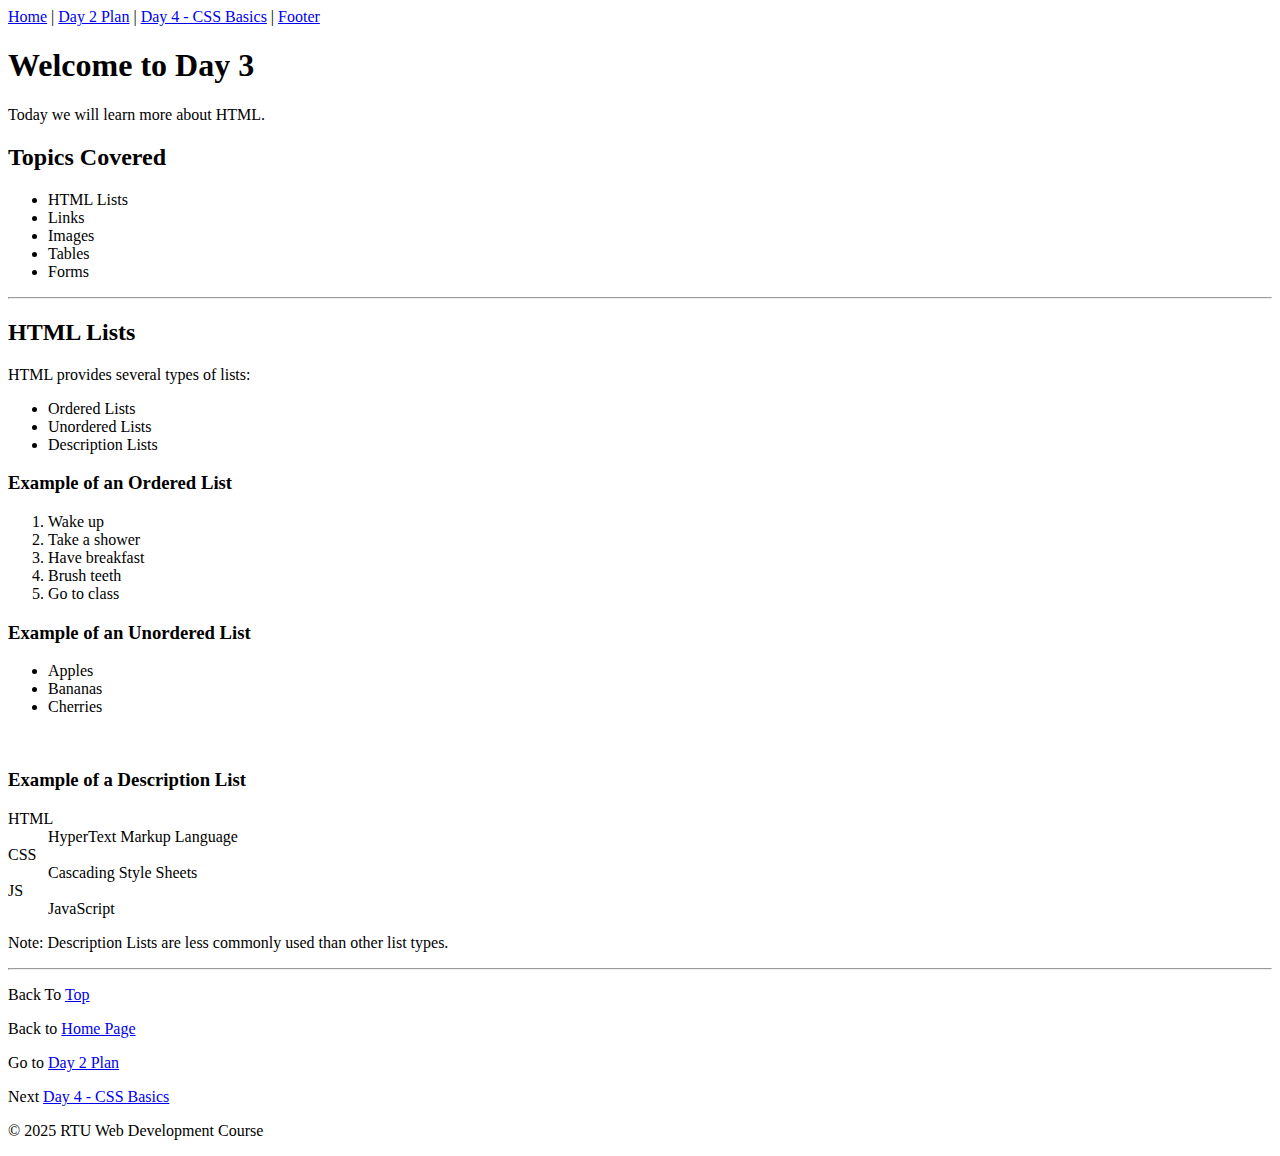
<file: day3.html>
<!DOCTYPE html>
<html lang="en">
<head>
    <meta charset="UTF-8">
    <meta name="viewport" content="width=device-width, initial-scale=1.0">
    <title>Day 3 - More HTML</title>
</head>
<body>
<header id="header_id">
    <nav>
        <a href="index.html">Home</a> |
        <a href="day2.html">Day 2 Plan</a> |
        <a href="day4.html">Day 4 - CSS Basics</a> |
        <a href="#footer_id">Footer</a>
    </nav>
</header>
<main>
    <h1>Welcome to Day 3</h1>
    <p>Today we will learn more about HTML.</p>
    <h2>Topics Covered</h2>
    <ul>
        <li>HTML Lists</li>
        <li>Links</li>
        <li>Images</li>
        <li>Tables</li>
        <li>Forms</li>
    </ul>
    <hr>
    <h2>HTML Lists</h2>
    <p>HTML provides several types of lists:</p>
    <ul>
        <li>Ordered Lists</li>
        <li>Unordered Lists</li>
        <li>Description Lists</li>
    </ul>
    <h3>Example of an Ordered List</h3>
    <ol>
        <li>Wake up</li>
        <li>Take a shower</li>
        <li>Have breakfast</li>
        <li>Brush teeth</li>
        <li>Go to class</li>
    </ol>
    <h3>Example of an Unordered List</h3>
    <ul>
        <li>Apples</li>
        <li>Bananas</li>
        <li>Cherries</li>
    </ul>
    <br>
    <h3>Example of a Description List</h3>
    <dl>
        <dt>HTML</dt>
        <dd>HyperText Markup Language</dd>
        <dt>CSS</dt>
        <dd>Cascading Style Sheets</dd>
        <dt>JS</dt>
        <dd>JavaScript</dd>
    </dl>
    <p>Note: Description Lists are less commonly used than other list types.</p>
    <hr>


</main>

    <footer id="footer_id">
        <p>Back To <a href="#header_id">Top</a></p>
        <p>Back to <a href="index.html">Home Page</a></p>
        <p>Go to <a href="day2.html">Day 2 Plan</a></p>
        <p>Next <a href="day4.html">Day 4 - CSS Basics</a></p>
        <p>&copy; 2025 RTU Web Development Course</p>
    </footer>


</body>
</html>
</file>
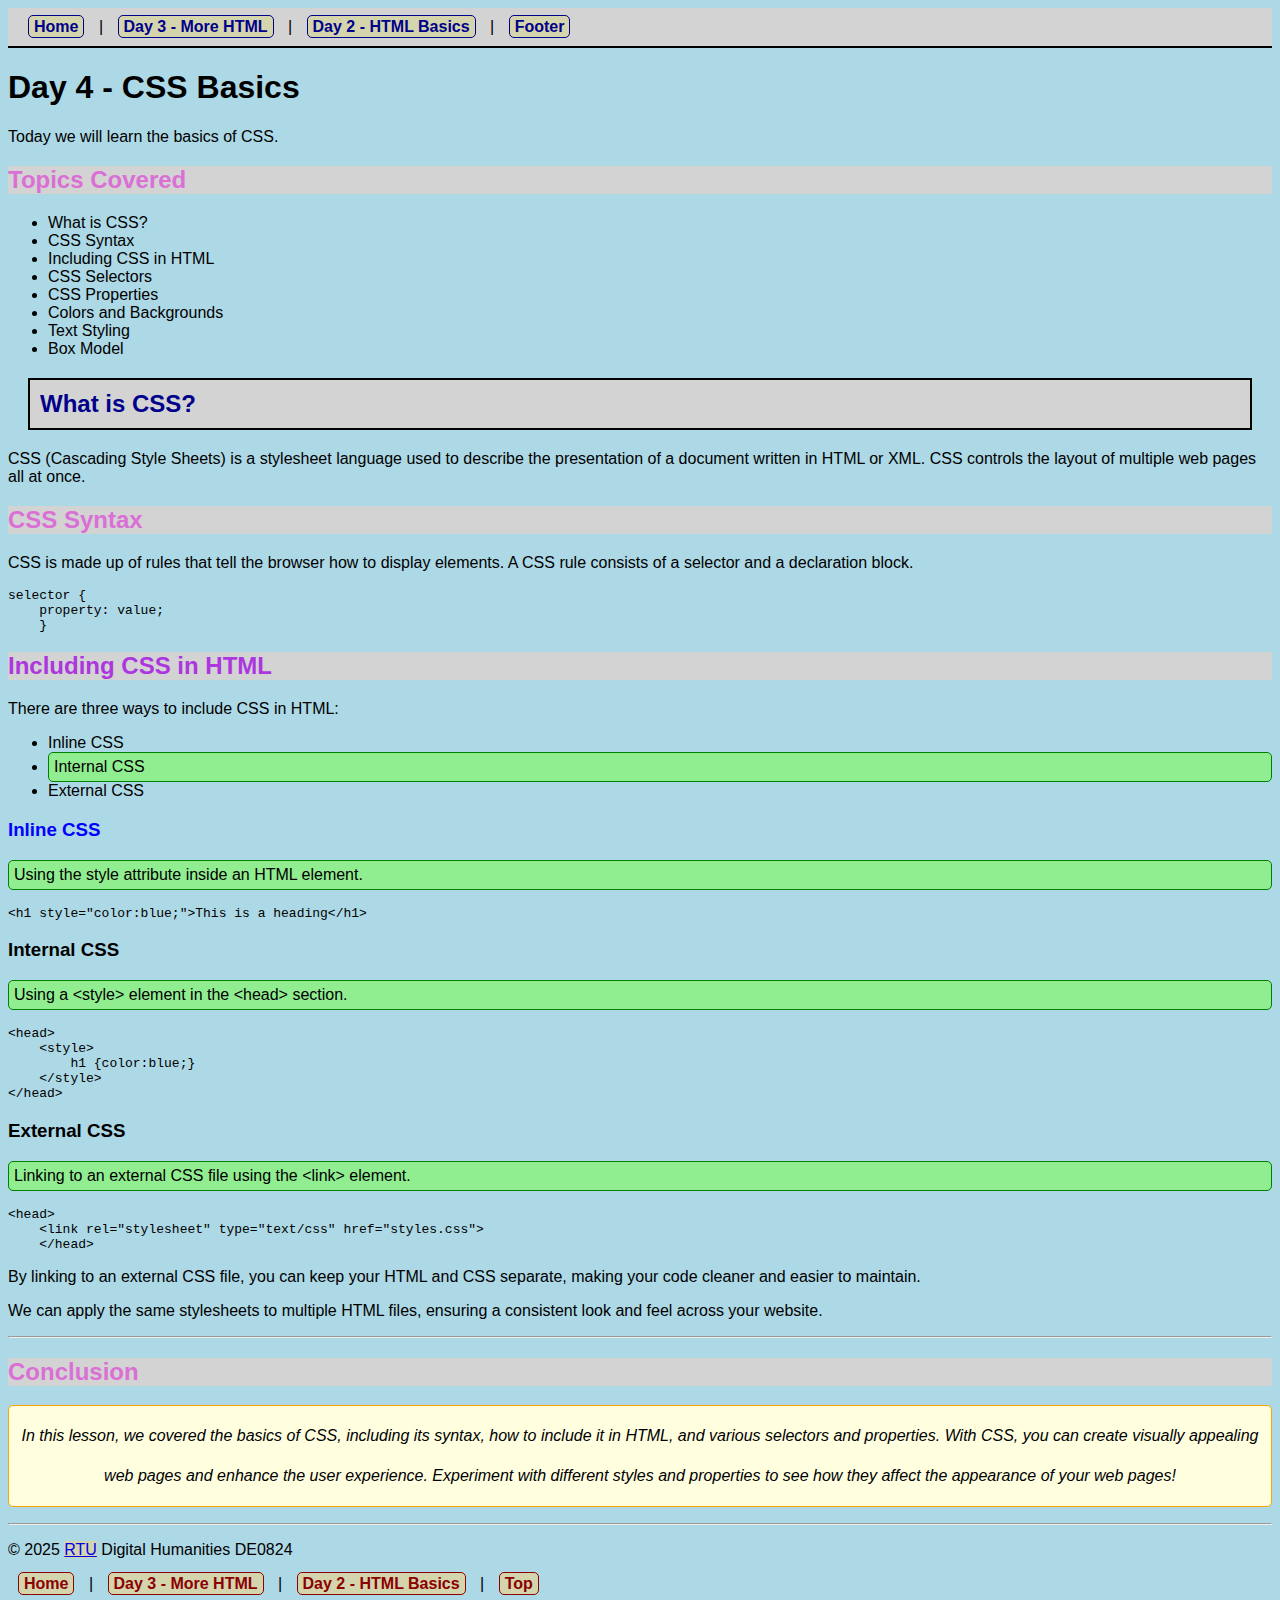
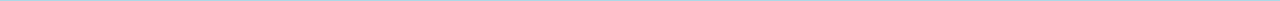
<file: day4.html>
<!DOCTYPE html>
<html lang="en">
<head>
    <meta charset="UTF-8">
    <meta name="viewport" content="width=device-width, initial-scale=1.0">
    <title>CSS - Basics</title>
    <!-- Linking to an external CSS file -->
    <link rel="stylesheet" type="text/css" href="styles/day4style.css">
    <style>
        /* Internal CSS 
        We use selectors to "select" the HTML elements we want to style
        Below we style all h2 elements
        NOTE: It is not required to have link and style in the same file
        We can use either or both
        */
        h2 {
            color: orchid;
            background-color: lightgray;
        }
    </style>
</head>
<body>
    <header id="header_id">
        <nav>
            <a href="index.html">Home</a> |
            <a href="day3.html">Day 3 - More HTML</a> |
            <a href="day2.html">Day 2 - HTML Basics</a> |
            <a href="#footer_id">Footer</a>
        </nav>
    </header>
    <main>
    <h1>Day 4 - CSS Basics</h1>
    <p>Today we will learn the basics of CSS.</p>
    <h2>Topics Covered</h2>
    <ul>
        <li>What is CSS?</li>
        <li>CSS Syntax</li>
        <li>Including CSS in HTML</li>
        <li>CSS Selectors</li>
        <li>CSS Properties</li>
        <li>Colors and Backgrounds</li>
        <li>Text Styling</li>
        <li>Box Model</li>
    </ul>
    <h2 id="what-is-css">What is CSS?</h2>
    <p>CSS (Cascading Style Sheets) is a stylesheet language used to describe the presentation of a document written in HTML or XML. 
        CSS controls the layout of multiple web pages all at once.</p>
    <h2>CSS Syntax</h2>
    <p>CSS is made up of rules that tell the browser how to display elements. 
        A CSS rule consists of a selector and a declaration block.</p>
    <pre>selector {
    property: value;
    }</pre> 
    <h2 style="color: rgb(173, 55, 223);">Including CSS in HTML</h2>
    <p>There are three ways to include CSS in HTML:</p>
    <ul>
        <li>Inline CSS</li>
        <li class="using-example">Internal CSS</li>
        <li>External CSS</li>
    </ul>
    <h3 style="color:blue;">Inline CSS</h3>
    <p class="using-example">Using the style attribute inside an HTML element.</p>
    <pre>&lt;h1 style="color:blue;"&gt;This is a heading&lt;/h1&gt;</pre>
    <h3>Internal CSS</h3>
    <p class="using-example">Using a &lt;style&gt; element in the &lt;head&gt; section.</p>
    <pre>&lt;head&gt;
    &lt;style&gt;
        h1 {color:blue;}
    &lt;/style&gt;
&lt;/head&gt;</pre>
    <h3>External CSS</h3>
    <p class="using-example">Linking to an external CSS file using the &lt;link&gt; element.</p>
    <pre>&lt;head&gt;
    &lt;link rel="stylesheet" type="text/css" href="styles.css"&gt;
    &lt;/head&gt;</pre>
    <p>By linking to an external CSS file, you can keep your HTML and CSS separate,
         making your code cleaner and easier to maintain.</p>
         <p>We can apply the same stylesheets to multiple HTML files, 
            ensuring a consistent look and feel across your website.</p>

    <hr>
    <article>
        <h2>Conclusion</h2>
        <p id="conclusion_p">In this lesson, we covered the basics of CSS, including its syntax, how to include it in HTML, 
            and various selectors and properties.
            With CSS, you can create visually appealing web pages and enhance the user experience.
            Experiment with different styles and properties to see how they affect the appearance of your web pages!</p>
    </article>
    </main>
    <footer id="footer_id">
        <hr>
        <p>&copy; 2025 <a href="https://www.rtu.edu">RTU</a> Digital  Humanities DE0824</p>
        <nav>
            <a href="index.html">Home</a> |
            <a href="day3.html">Day 3 - More HTML</a> |
            <a href="day2.html">Day 2 - HTML Basics</a> |
            <a href="#header_id">Top</a>
        </nav>
    </footer>
</body>
</html>
</file>
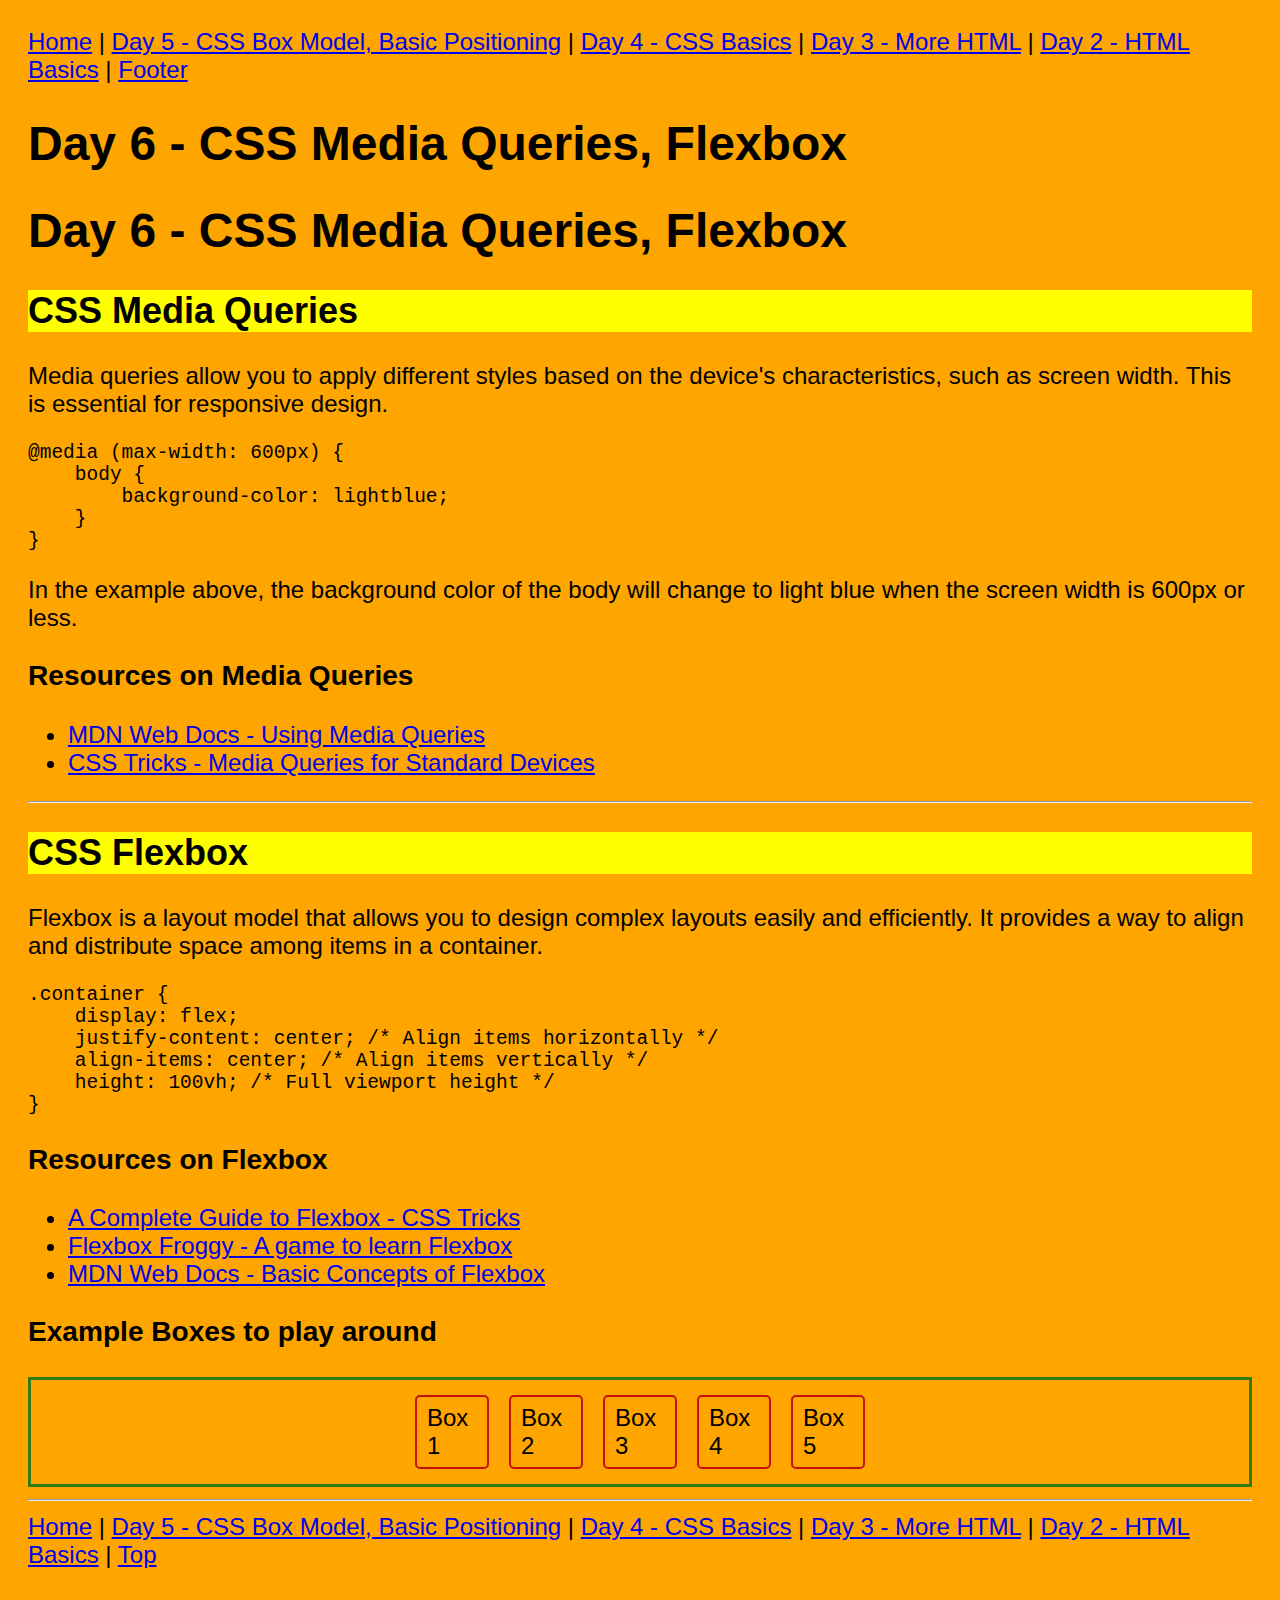
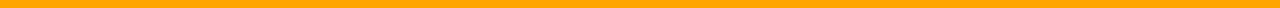
<file: day6.html>
<!DOCTYPE html>
<html lang="en">
<head>
    <meta charset="UTF-8">
    <link rel="stylesheet" type="text/css" href="styles/day6style.css">
    <meta name="viewport" content="width=device-width, initial-scale=1.0">
    <title>Day 6 - CSS Media Queries, Flexbox</title>
</head>
<body>
<header id="header_id">
    <nav>
            <a href="index.html">Home</a> |
            <a href="day5.html">Day 5 - CSS Box Model, Basic Positioning</a> |
            <a href="day4.html">Day 4 - CSS Basics</a> |
            <a href="day3.html">Day 3 - More HTML</a> |
            <a href="day2.html">Day 2 - HTML Basics</a> |
            <a href="#footer_id">Footer</a>
    </nav>
</header>
<h1>Day 6 - CSS Media Queries, Flexbox</h1>
<h1>Day 6 - CSS Media Queries, Flexbox</h1>
<main>
        <section>
            <h2>CSS Media Queries</h2>
            <p>Media queries allow you to apply different styles based on the device's characteristics, such as screen width. This is essential for responsive design.</p>
            <pre><code>@media (max-width: 600px) {
    body {
        background-color: lightblue;
    }   
}</code></pre>

            <p>In the example above, the background color of the body will change to light blue when the screen width is 600px or less.</p>
        <h3> Resources on Media Queries</h3>
        <ul>
            <li><a href="https://developer.mozilla.org/en-US/docs/Web/CSS/Media_Queries/Using_media_queries">MDN Web Docs - Using Media Queries</a></li>
            <li><a href="https://css-tricks.com/snippets/css/media-queries-for-standard-devices/">CSS Tricks - Media Queries for Standard Devices</a></li>
        </ul>
        </section>
        <hr>
        <section>
            <h2>CSS Flexbox</h2>
            <p>Flexbox is a layout model that allows you to design complex layouts easily and efficiently. It provides a way to align and distribute space among items in a container.</p>
            <pre><code>.container {
    display: flex;
    justify-content: center; /* Align items horizontally */
    align-items: center; /* Align items vertically */
    height: 100vh; /* Full viewport height */
}
</code></pre>
<h3> Resources on Flexbox</h3>
<ul>
    <li><a href="https://css-tricks.com/snippets/css/a-guide-to-flexbox/">A Complete Guide to Flexbox - CSS Tricks</a></li>
    <li><a href="https://flexboxfroggy.com/">Flexbox Froggy - A game to learn Flexbox</a></li>
    <li><a href="https://developer.mozilla.org/en-US/docs/Web/CSS/CSS_Flexible_Box_Layout/Basic_Concepts_of_Flexbox">MDN Web Docs - Basic Concepts of Flexbox</a></li>
</ul>
<h3>Example Boxes to play around</h3>
<div class="container">
    <div class="box">Box 1</div>
    <div class="box">Box 2</div>
    <div class="box">Box 3</div>
    <div class="box">Box 4</div>
    <div class="box">Box 5</div>
</div>



        </section>
</main>
<footer id="footer_id">
    <hr>
    <nav>
            <a href="index.html">Home</a> |
            <a href="day5.html">Day 5 - CSS Box Model, Basic Positioning</a> |
            <a href="day4.html">Day 4 - CSS Basics</a> |
            <a href="day3.html">Day 3 - More HTML</a> |
            <a href="day2.html">Day 2 - HTML Basics</a> |
            <a href="#header_id">Top</a>
    </nav>
</footer>   
</body>
</html>
</file>
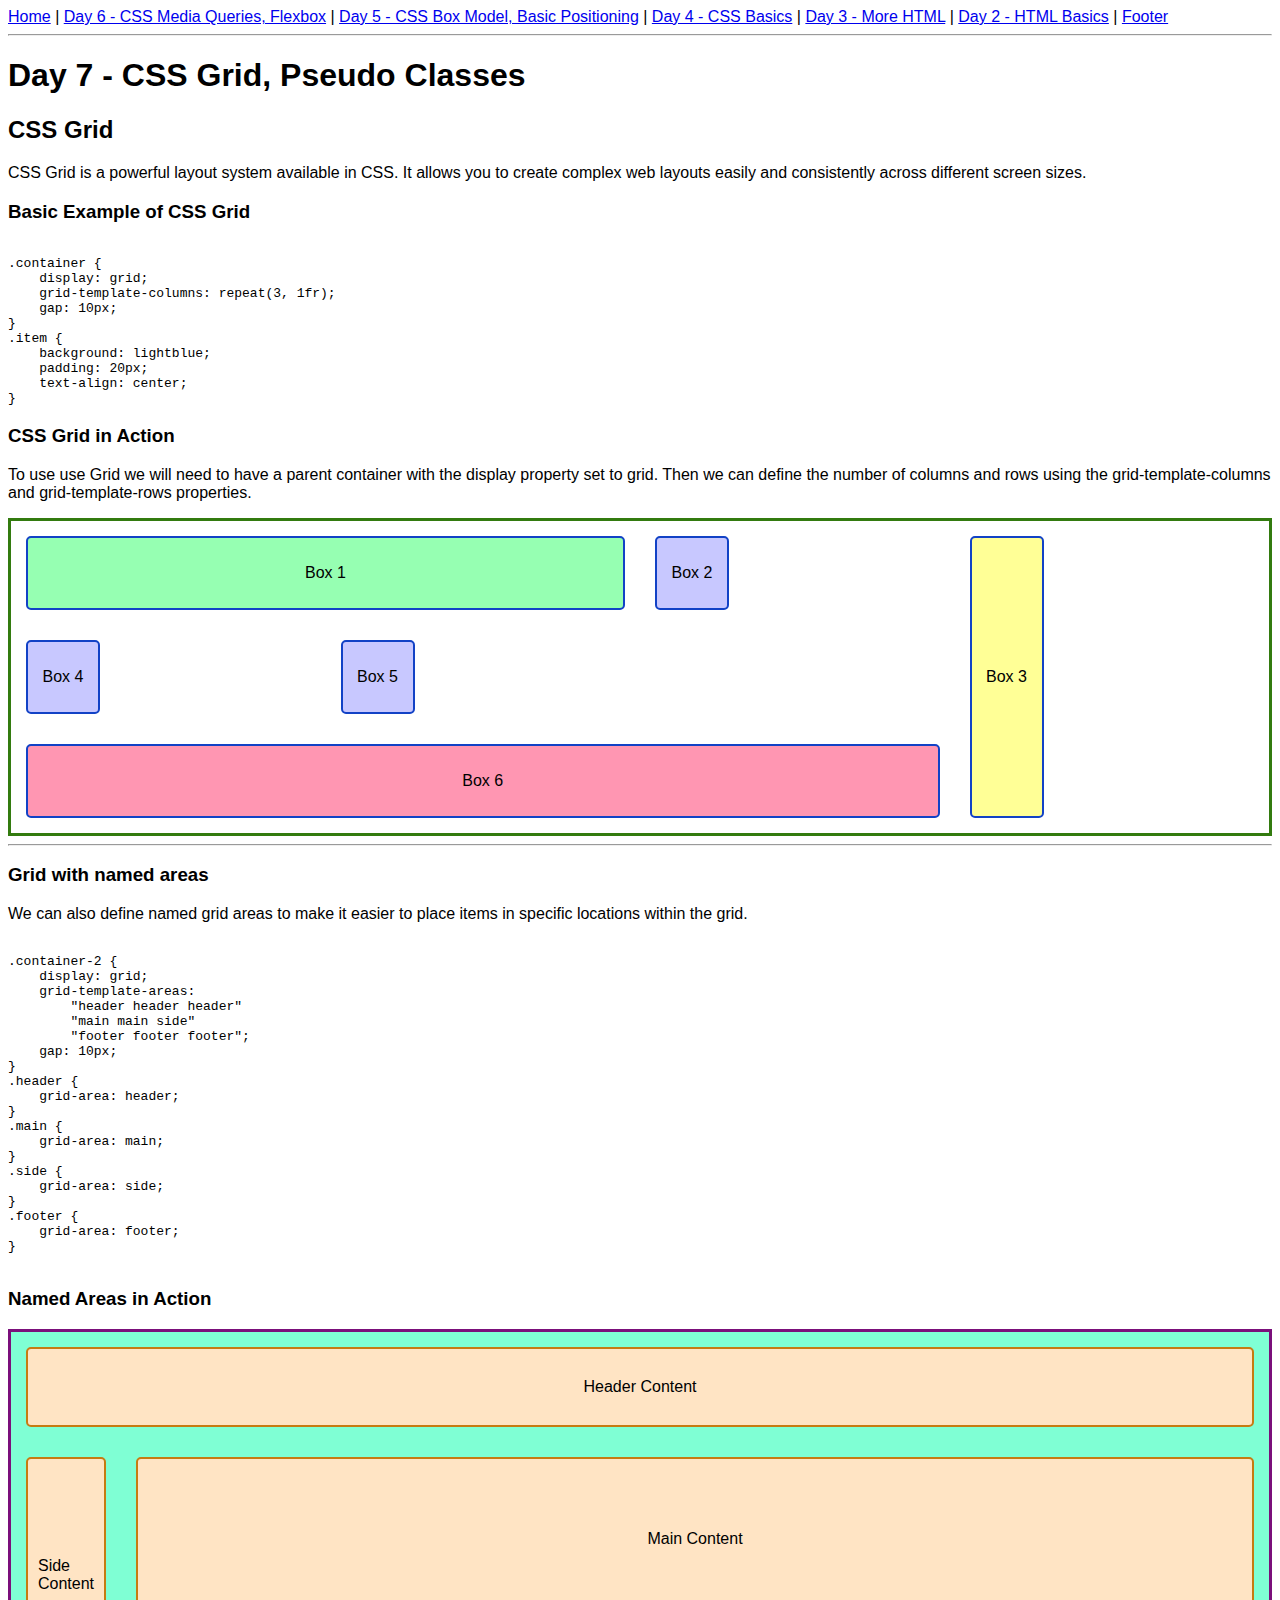
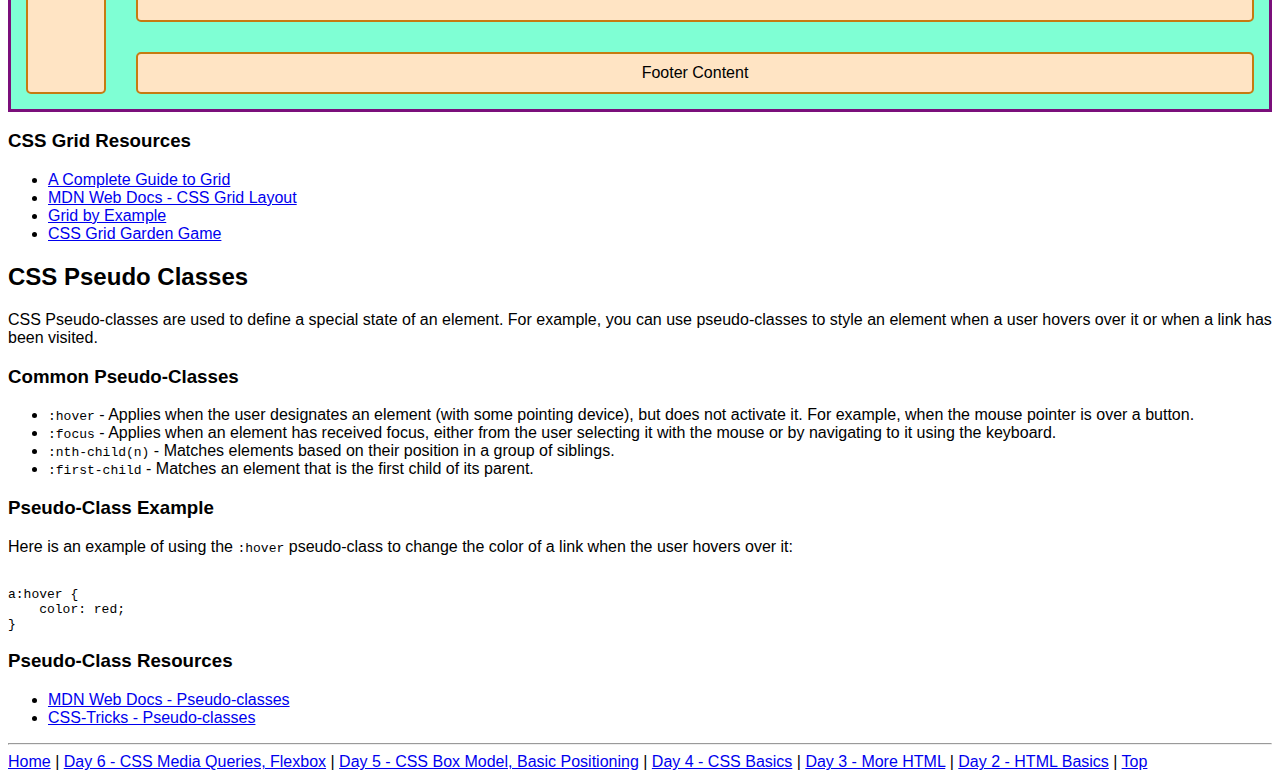
<file: day7.html>
<!DOCTYPE html>
<html lang="en">
<head>
    <meta charset="UTF-8">
    <meta name="viewport" content="width=device-width, initial-scale=1.0">
    <link rel="stylesheet" type="text/css" href="styles/common.css">
    <link rel="stylesheet" type="text/css" href="styles/day7style.css">
    <title>Day 7 - CSS Grid, Pseudo Classes</title>
</head>
<body>
<header id="header_id">
    <nav>
            <a href="index.html">Home</a> |
            <a href="day6.html">Day 6 - CSS Media Queries, Flexbox</a> |
            <a href="day5.html">Day 5 - CSS Box Model, Basic Positioning</a> |
            <a href="day4.html">Day 4 - CSS Basics</a> |
            <a href="day3.html">Day 3 - More HTML</a> |
            <a href="day2.html">Day 2 - HTML Basics</a> |
            <a href="#footer_id">Footer</a>
    </nav>
</header>
<hr>
<main>
<h1>Day 7 - CSS Grid, Pseudo Classes</h1>
<h2>CSS Grid</h2>
<p>CSS Grid is a powerful layout system available in CSS. It allows you to create complex web layouts easily and consistently across different screen sizes.</p>
<h3>Basic Example of CSS Grid</h3>
<pre><code>
.container {
    display: grid;
    grid-template-columns: repeat(3, 1fr);
    gap: 10px;
}
.item {
    background: lightblue;
    padding: 20px;
    text-align: center;
}
</code></pre>
<h3>CSS Grid in Action</h3>
<p>To use use Grid we will need to have a parent container
    with the display property set to grid. Then we can define the number of columns
    and rows using the grid-template-columns and grid-template-rows properties.</p>
<div class="container">
    <div class="boxy box-1">Box 1</div>
    <div class="boxy box-2">Box 2</div>
    <div class="boxy box-3">Box 3</div>
    <div class="boxy box-4">Box 4</div>
    <div class="boxy box-5">Box 5</div>
    <div class="boxy box-6">Box 6</div>
</div>
<hr>
<h3>Grid with named areas</h3>
<p>We can also define named grid areas to make it easier to place items in specific locations within the grid.</p>
<pre><code>
.container-2 {
    display: grid;
    grid-template-areas:
        "header header header"
        "main main side"
        "footer footer footer";
    gap: 10px;
}
.header {
    grid-area: header;
}
.main {
    grid-area: main;
}
.side {
    grid-area: side;
}
.footer {
    grid-area: footer;
}
    </code></pre>
    <h3>Named Areas in Action</h3>
<div class="container-2">
    <div class="boxy-2 my-header">Header Content</div>
    <div class="boxy-2 my-main">Main Content</div>
    <div class="boxy-2 my-side">Side Content</div>
    <div class="boxy-2 my-footer">Footer Content</div>
</div>
<h3>CSS Grid Resources</h3>
<ul>
    <li><a href="https://css-tricks.com/snippets/css/complete-guide-grid/">A Complete Guide to Grid</a></li>
    <li><a href="https://developer.mozilla.org/en-US/docs/Web/CSS/CSS_Grid_Layout">MDN Web Docs - CSS Grid Layout</a></li>
    <li><a href="https://gridbyexample.com/">Grid by Example</a></li>
    <li><a href="https://cssgridgarden.com/">CSS Grid Garden Game</a></li>
</ul>
<h2>CSS Pseudo Classes</h2>
<p>CSS Pseudo-classes are used to define a special state of an element. For example, you can use pseudo-classes to style an element when a user hovers over it or when a link has been visited.</p>
<h3>Common Pseudo-Classes</h3>  
<ul>
    <li><code>:hover</code> - Applies when the user designates an element (with some pointing device), but does not activate it. For example, when the mouse pointer is over a button.</li>
    <li><code>:focus</code> - Applies when an element has received focus, either from the user selecting it with the mouse or by navigating to it using the keyboard.</li>
    <li><code>:nth-child(n)</code> - Matches elements based on their position in a group of siblings.</li>
    <li><code>:first-child</code> - Matches an element that is the first child of its parent.</li>
</ul>
<h3>Pseudo-Class Example</h3>
<p>Here is an example of using the <code>:hover</code> pseudo-class to change the color of a link when the user hovers over it:</p>
<pre><code>
a:hover {
    color: red;
}
</code></pre>
<h3>Pseudo-Class Resources</h3>
<ul>
    <li><a href="https://developer.mozilla.org/en-US/docs/Web/CSS/Pseudo-classes">MDN Web Docs - Pseudo-classes</a></li>
    <li><a href="https://css-tricks.com/pseudo-class-selectors/">CSS-Tricks - Pseudo-classes</a></li>
</ul>
</main>
<hr>
<footer id="footer_id">
    <nav>
            <a href="index.html">Home</a> |
            <a href="day6.html">Day 6 - CSS Media Queries, Flexbox</a> |
            <a href="day5.html">Day 5 - CSS Box Model, Basic Positioning</a> |
            <a href="day4.html">Day 4 - CSS Basics</a> |
            <a href="day3.html">Day 3 - More HTML</a> |
            <a href="day2.html">Day 2 - HTML Basics</a> |
            <a href="#header_id">Top</a>
    </nav>
</footer>   
</body>
</html>
</file>
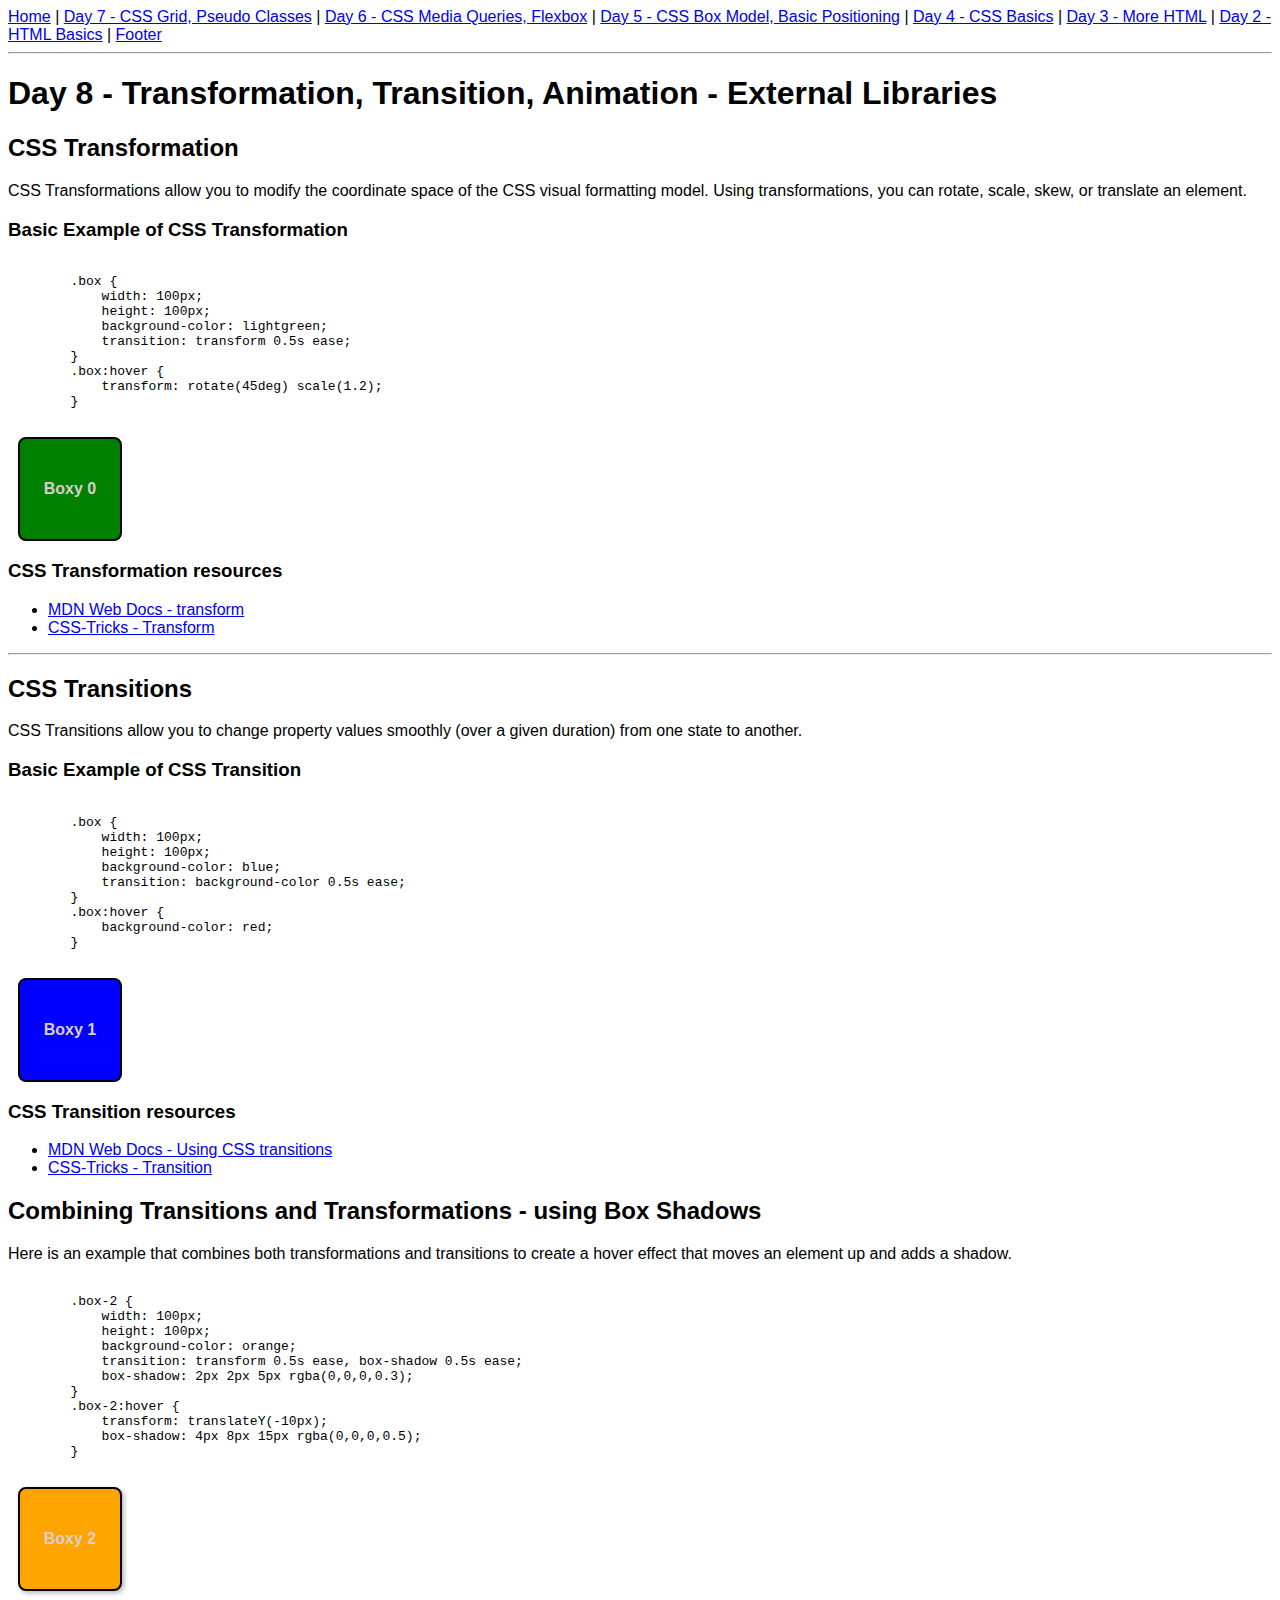
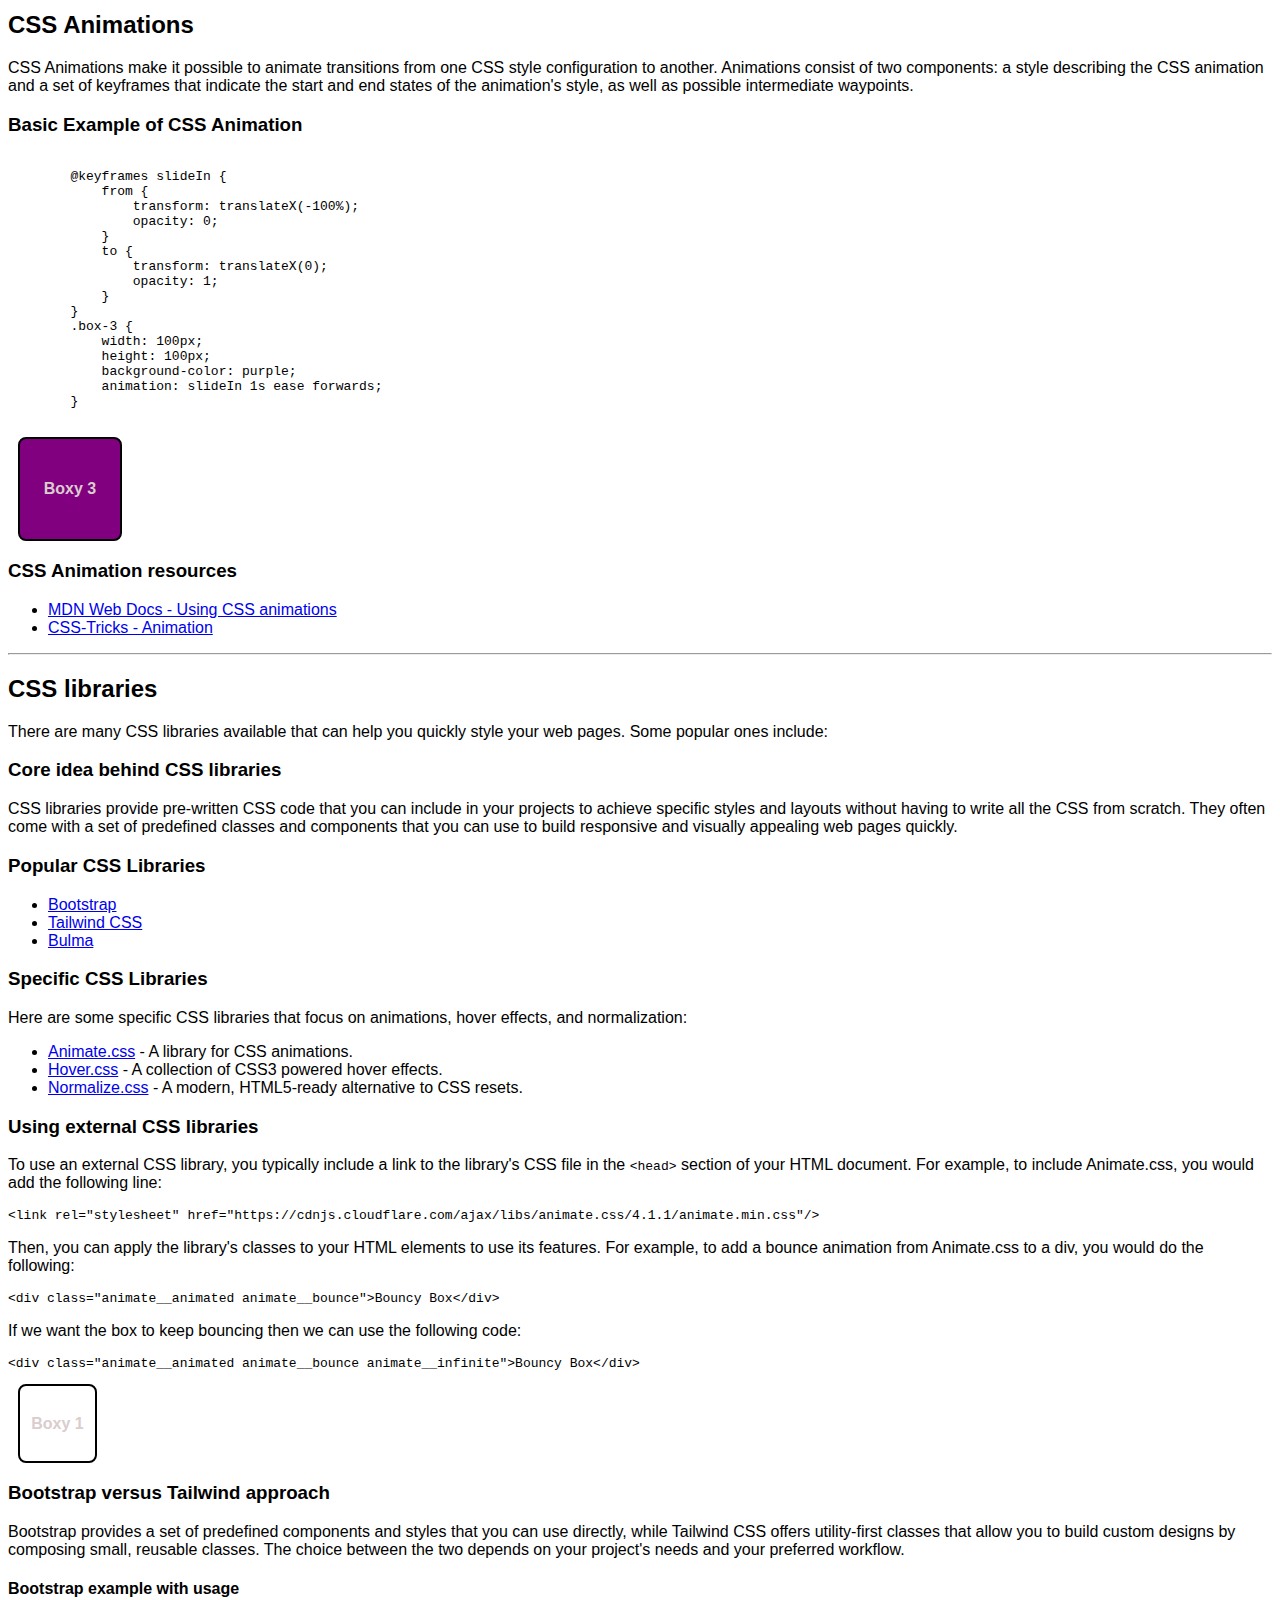
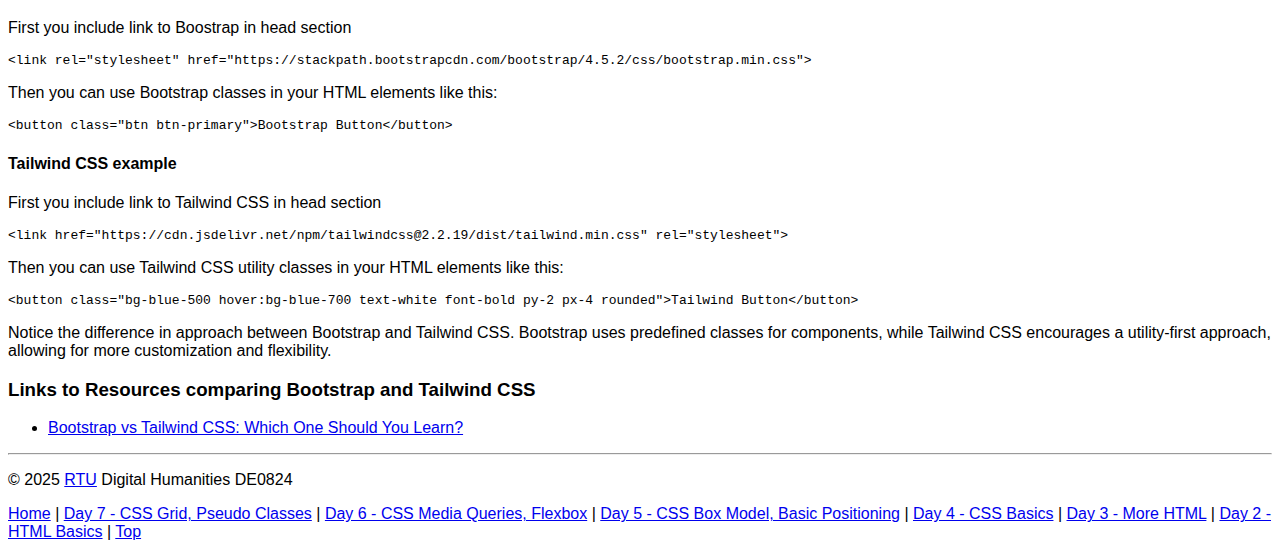
<file: day8.html>
<!DOCTYPE html>
<html lang="en">
<head>
    <meta charset="UTF-8">
    <meta name="viewport" content="width=device-width, initial-scale=1.0">
    <link rel="stylesheet" href="https://cdnjs.cloudflare.com/ajax/libs/animate.css/4.1.1/animate.min.css" />
    <link rel="stylesheet" type="text/css" href="styles/common.css">
    <link rel="stylesheet" type="text/css" href="styles/day8style.css">
    <title>Day 8 - CSS Effects, Transformations, Animations - External Libraries</title>
</head>
<body>
<header id="header_id">
    <nav>
            <a href="index.html">Home</a> |
            <a href="day7.html">Day 7 - CSS Grid, Pseudo Classes</a> |
            <a href="day6.html">Day 6 - CSS Media Queries, Flexbox</a> |
            <a href="day5.html">Day 5 - CSS Box Model, Basic Positioning</a> |
            <a href="day4.html">Day 4 - CSS Basics</a> |
            <a href="day3.html">Day 3 - More HTML</a> |
            <a href="day2.html">Day 2 - HTML Basics</a> |
            <a href="#footer_id">Footer</a>
    </nav>
</header>
<hr>
<main>
<h1>Day 8 - Transformation, Transition,  Animation - External Libraries</h1>
<h2>CSS Transformation</h2>
<p>CSS Transformations allow you to modify the coordinate space of the CSS visual formatting model. Using transformations, you can rotate, scale, skew, or translate an element.</p>
<h3>Basic Example of CSS Transformation</h3>
<pre><code>
        .box {
            width: 100px;
            height: 100px;
            background-color: lightgreen;
            transition: transform 0.5s ease;
        }
        .box:hover {
            transform: rotate(45deg) scale(1.2);
        }
</code>
</pre>
<div class="box box-0">Boxy 0</div>
<h3>CSS Transformation resources</h3>
<ul>
    <li><a href="https://developer.mozilla.org/en-US/docs/Web/CSS/transform">MDN Web Docs - transform</a></li>
    <li><a href="https://css-tricks.com/almanac/properties/t/transform/">CSS-Tricks - Transform</a></li>
</ul>
<hr>
<h2>CSS Transitions</h2>
<p>CSS Transitions allow you to change property values smoothly (over a given duration) from one state to another.</p>
<h3>Basic Example of CSS Transition</h3>
<pre><code>
        .box {
            width: 100px;
            height: 100px;
            background-color: blue;
            transition: background-color 0.5s ease;
        }
        .box:hover {
            background-color: red;
        }
</code>
</pre>
<div class="box box-1">Boxy 1</div>
<h3>CSS Transition resources</h3>
<ul>
    <li><a href="https://developer.mozilla.org/en-US/docs/Web/CSS/CSS_Transitions/Using_CSS_transitions">MDN Web Docs - Using CSS transitions</a></li>
    <li><a href="https://css-tricks.com/almanac/properties/t/transition/">CSS-Tricks - Transition</a></li>
</ul>
<h2>Combining Transitions and Transformations - using Box Shadows</h2>
<p>Here is an example that combines both transformations and transitions to create a hover effect that moves an element up and adds a shadow.</p>
<pre><code>
        .box-2 {
            width: 100px;
            height: 100px;
            background-color: orange;
            transition: transform 0.5s ease, box-shadow 0.5s ease;
            box-shadow: 2px 2px 5px rgba(0,0,0,0.3);
        }
        .box-2:hover {
            transform: translateY(-10px);
            box-shadow: 4px 8px 15px rgba(0,0,0,0.5);
        }
</code>
</pre>
<div class="box box-2">Boxy 2</div>
<h2>CSS Animations</h2>
<p>CSS Animations make it possible to animate transitions from one CSS style configuration to another. Animations consist of two components: a style describing the CSS animation and a set of keyframes that indicate the start and end states of the animation's style, as well as possible intermediate waypoints.</p>
<h3>Basic Example of CSS Animation</h3>
<pre><code>
        @keyframes slideIn {
            from {
                transform: translateX(-100%);
                opacity: 0;
            }
            to {
                transform: translateX(0);
                opacity: 1;
            }
        }
        .box-3 {
            width: 100px;
            height: 100px;
            background-color: purple;
            animation: slideIn 1s ease forwards;
        }
</code>
</pre>
<div class="box box-3">Boxy 3</div>
<h3>CSS Animation resources</h3>
<ul>
    <li><a href="https://developer.mozilla.org/en-US/docs/Web/CSS/CSS_Animations/Using_CSS_animations">MDN Web Docs - Using CSS animations</a></li>
    <li><a href="https://css-tricks.com/almanac/properties/a/animation/">CSS-Tricks - Animation</a></li>    
</ul>
<hr>
    <article>
        <h2>CSS libraries</h2>
        <p>There are many CSS libraries available that can help you quickly style your web pages. Some popular ones include:</p>
        <h3>Core idea behind CSS libraries</h3>
        <p>CSS libraries provide pre-written CSS code that you can include in your projects to achieve specific styles and layouts without having to write all the CSS from scratch. They often come with a set of predefined classes and components that you can use to build responsive and visually appealing web pages quickly.</p>
        <h3>Popular CSS Libraries</h3>
        <ul>
            <li><a href="https://getbootstrap.com/">Bootstrap</a></li>
            <li><a href="https://tailwindcss.com/">Tailwind CSS</a></li>
            <li><a href="https://bulma.io/">Bulma</a></li>
        </ul>
        <h3>Specific CSS Libraries</h3>
        <p>Here are some specific CSS libraries that focus on animations, hover effects, and normalization:</p>
        <ul>
            <li><a href="https://animate.style/">Animate.css</a> - A library for CSS animations.</li>
            <li><a href="https://ianlunn.github.io/Hover/">Hover.css</a> - A collection of CSS3 powered hover effects.</li>
            <li><a href="https://necolas.github.io/normalize.css/">Normalize.css</a> - A modern, HTML5-ready alternative to CSS resets.</li>
        </ul>
        <h3>Using external CSS libraries</h3>
        <p>To use an external CSS library, you typically include a link to the library's CSS file in the <code>&lt;head&gt;</code> section of your HTML document. For example, to include Animate.css, you would add the following line:</p>
        <pre><code>&lt;link rel="stylesheet" href="https://cdnjs.cloudflare.com/ajax/libs/animate.css/4.1.1/animate.min.css"/&gt;</code></pre>
        <p>Then, you can apply the library's classes to your HTML elements to use its features. For example, to add a bounce animation from Animate.css to a div, you would do the following:</p>
        <pre><code>&lt;div class="animate__animated animate__bounce"&gt;Bouncy Box&lt;/div&gt;</code></pre>
        <p>If we want the box to keep bouncing then we can use the following code:</p>
        <pre><code>&lt;div class="animate__animated animate__bounce animate__infinite"&gt;Bouncy Box&lt;/div&gt;</code></pre>
        <div class="box animate__animated animate__bounce animate__infinite">Boxy 1</div>
    
        <h3>Bootstrap versus Tailwind approach</h3>
        <p>Bootstrap provides a set of predefined components and styles that you can use directly, while Tailwind CSS offers utility-first classes that allow you to build custom designs by composing small, reusable classes. The choice between the two depends on your project's needs and your preferred workflow.</p>
        <h4>Bootstrap example with usage</h4>
        <p>First you include link to Boostrap in head section</p>
        <pre><code>&lt;link rel="stylesheet" href="https://stackpath.bootstrapcdn.com/bootstrap/4.5.2/css/bootstrap.min.css"&gt;</code></pre>
        <p>Then you can use Bootstrap classes in your HTML elements like this:</p>
        <pre><code>&lt;button class="btn btn-primary"&gt;Bootstrap Button&lt;/button&gt;</code></pre>
        <h4>Tailwind CSS example</h4>
        <p>First you include link to Tailwind CSS in head section</p>
        <pre><code>&lt;link href="https://cdn.jsdelivr.net/npm/tailwindcss@2.2.19/dist/tailwind.min.css" rel="stylesheet"&gt;</code></pre>
        <p>Then you can use Tailwind CSS utility classes in your HTML elements like this:</p>
        <pre><code>&lt;button class="bg-blue-500 hover:bg-blue-700 text-white font-bold py-2 px-4 rounded"&gt;Tailwind Button&lt;/button&gt;</code></pre>
        <p>Notice the difference in approach between Bootstrap and Tailwind CSS. Bootstrap uses predefined classes for components, while Tailwind CSS encourages a utility-first approach, allowing for more customization and flexibility.</p>
        <h3>Links to Resources comparing Bootstrap and Tailwind CSS</h3>
        <ul>
            <li><a href="https://daily.dev/blog/bootstrap-vs-tailwindcss">Bootstrap vs Tailwind CSS: Which One Should You Learn?</a></li>
        </ul>
    </article>
</main>
<footer id="footer_id">
    <hr>
    <p>&copy; 2025 <a href="https://www.rtu.lv">RTU</a> Digital  Humanities DE0824</p>
    <nav>
            <a href="index.html">Home</a> |
            <a href="day7.html">Day 7 - CSS Grid, Pseudo Classes</a> |
            <a href="day6.html">Day 6 - CSS Media Queries, Flexbox</a> |
            <a href="day5.html">Day 5 - CSS Box Model, Basic Positioning</a> |
            <a href="day4.html">Day 4 - CSS Basics</a> |
            <a href="day3.html">Day 3 - More HTML</a> |
            <a href="day2.html">Day 2 - HTML Basics</a> |
            <a href="#header_id">Top</a>
    </nav>
</footer>  
</body>
</html>
</file>
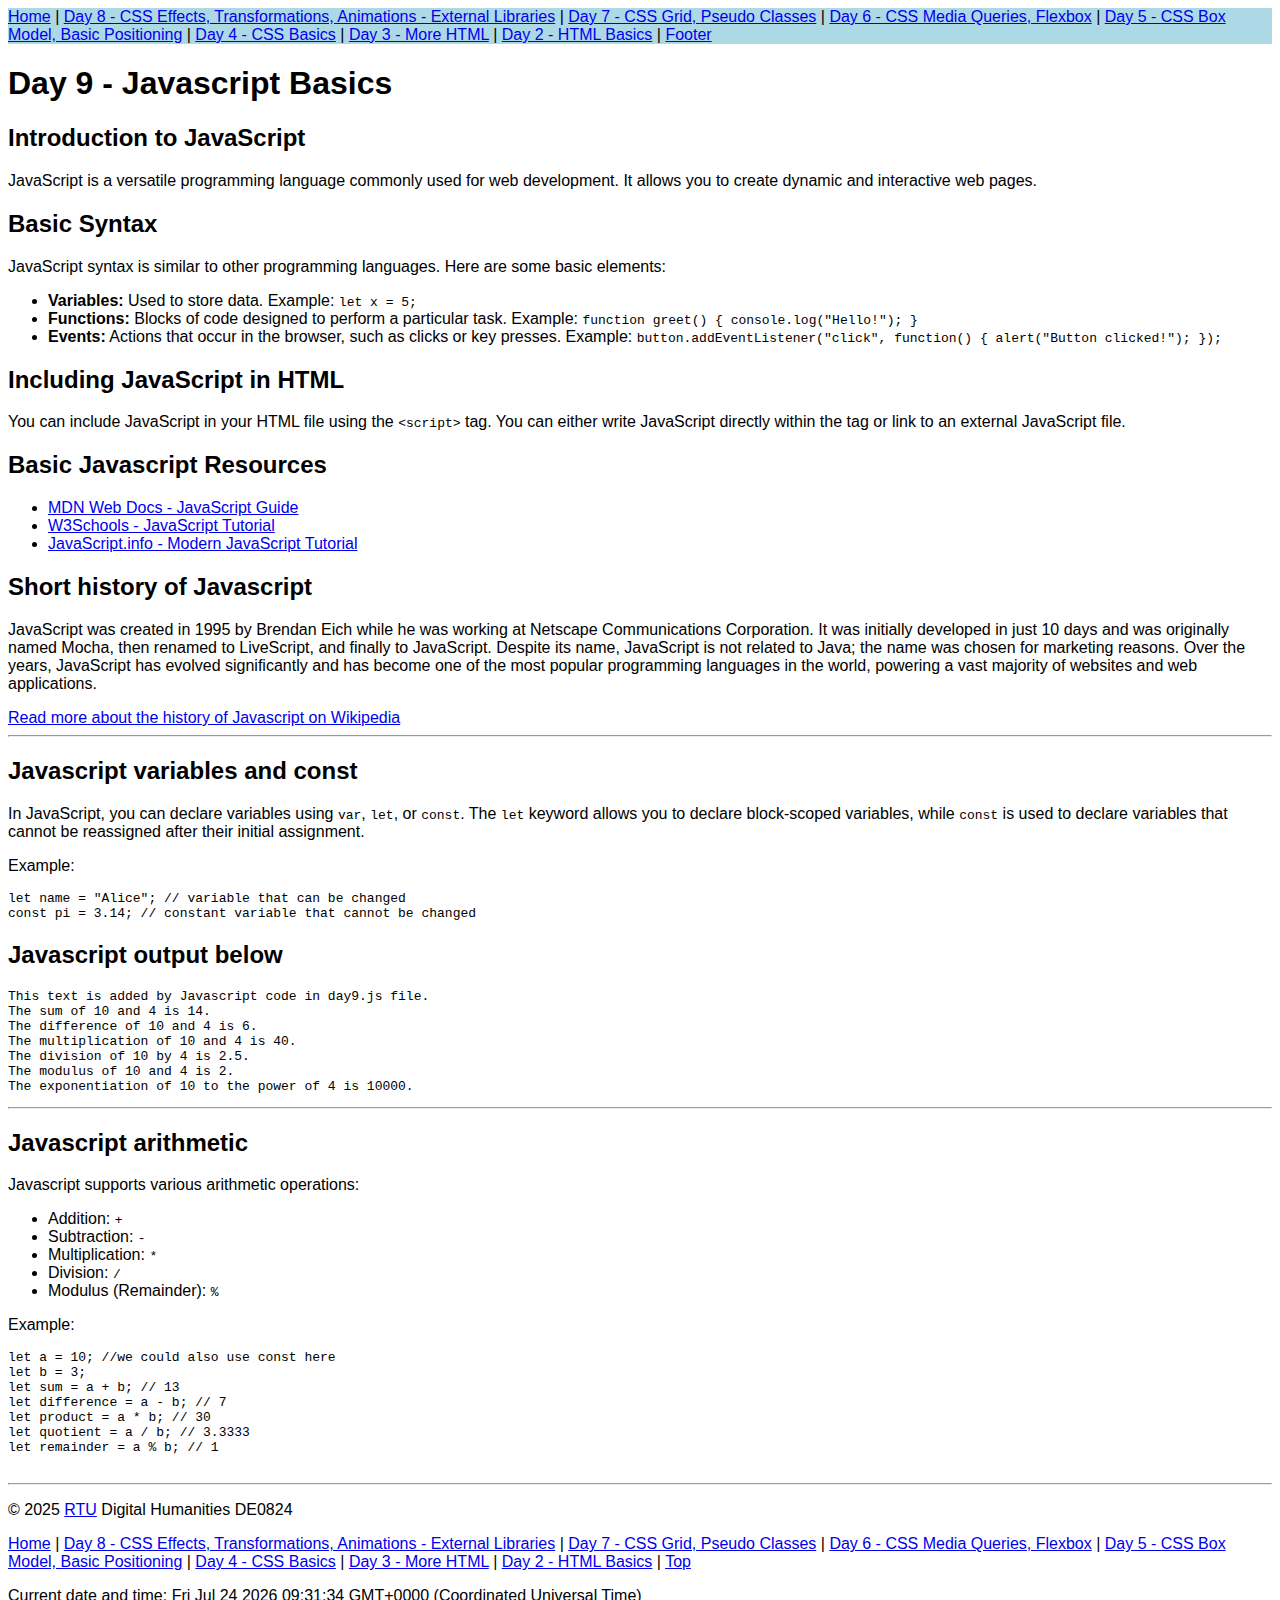
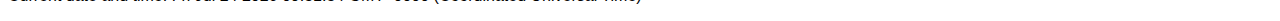
<file: day9.html>
<!DOCTYPE html>
<html lang="en">
<head>
    <meta charset="UTF-8">
    <meta name="viewport" content="width=device-width, initial-scale=1.0">
    <title>Day 9 - Javascript Introduction</title>
    <link rel="stylesheet" type="text/css" href="styles/common.css">
    <script src="scripts/day9.js" defer></script>
</head>
<body>
<header id="header_id">
    <nav>
            <a href="index.html">Home</a> |
            <a href="day8.html">Day 8 - CSS Effects, Transformations, Animations - External Libraries</a> |
            <a href="day7.html">Day 7 - CSS Grid, Pseudo Classes</a> |
            <a href="day6.html">Day 6 - CSS Media Queries, Flexbox</a> |
            <a href="day5.html">Day 5 - CSS Box Model, Basic Positioning</a> |
            <a href="day4.html">Day 4 - CSS Basics</a> |
            <a href="day3.html">Day 3 - More HTML</a> |
            <a href="day2.html">Day 2 - HTML Basics</a> |
            <a href="#footer_id">Footer</a>
    </nav>
</header>
<main>
    <h1>Day 9 - Javascript Basics</h1>
    <h2>Introduction to JavaScript</h2>
    <p>JavaScript is a versatile programming language commonly used for web development. It allows you to create dynamic and interactive web pages.</p>
    <h2>Basic Syntax</h2>
    <p>JavaScript syntax is similar to other programming languages. Here are some basic elements:</p>
    <ul>
        <li><strong>Variables:</strong> Used to store data. Example: <code>let x = 5;</code></li>
        <li><strong>Functions:</strong> Blocks of code designed to perform a particular task. Example: <code>function greet() { console.log("Hello!"); }</code></li>
        <li><strong>Events:</strong> Actions that occur in the browser, such as clicks or key presses. Example: <code>button.addEventListener("click", function() { alert("Button clicked!"); });</code></li>
    </ul>
    <h2>Including JavaScript in HTML</h2>
    <p>You can include JavaScript in your HTML file using the <code>&lt;script&gt;</code> tag. You can either write JavaScript directly within the tag or link to an external JavaScript file.</p>
    <h2>Basic Javascript Resources</h2>
    <ul>
        <li><a href="https://developer.mozilla.org/en-US/docs/Web/JavaScript/Guide">MDN Web Docs - JavaScript Guide</a></li>
        <li><a href="https://www.w3schools.com/js/">W3Schools - JavaScript Tutorial</a></li>
        <li><a href="https://javascript.info/">JavaScript.info - Modern JavaScript Tutorial</a></li>
    </ul>
    <h2>Short history of Javascript</h2>
    <p>JavaScript was created in 1995 by Brendan Eich while he was working at Netscape Communications Corporation. It was initially developed in just 10 days and was originally named Mocha, then renamed to LiveScript, and finally to JavaScript. Despite its name, JavaScript is not related to Java; the name was chosen for marketing reasons. Over the years, JavaScript has evolved significantly and has become one of the most popular programming languages in the world, powering a vast majority of websites and web applications.</p>
    <a href="https://en.wikipedia.org/wiki/JavaScript">Read more about the history of Javascript on Wikipedia</a>
    <hr>
    <h2>Javascript variables and const</h2>
    <p>In JavaScript, you can declare variables using <code>var</code>, <code>let</code>, or <code>const</code>. The <code>let</code> keyword allows you to declare block-scoped variables, while <code>const</code> is used to declare variables that cannot be reassigned after their initial assignment.</p>
    <p>Example:</p>
    <pre>
let name = "Alice"; // variable that can be changed
const pi = 3.14; // constant variable that cannot be changed
</pre>
    <h2>Javascript output below</h2>
    <pre id="output_id"></pre>
    <hr>
    <h2>Javascript arithmetic</h2>
    <p>Javascript supports various arithmetic operations:</p>
    <ul>
        <li>Addition: <code>+</code></li>
        <li>Subtraction: <code>-</code></li>
        <li>Multiplication: <code>*</code></li>
        <li>Division: <code>/</code></li>
        <li>Modulus (Remainder): <code>%</code></li>
    </ul>
    <p>Example:</p>
    <pre>
let a = 10; //we could also use const here
let b = 3;
let sum = a + b; // 13
let difference = a - b; // 7
let product = a * b; // 30
let quotient = a / b; // 3.3333
let remainder = a % b; // 1
    </pre>
</main>
<footer id="footer_id">
    <hr>
    <p>&copy; 2025 <a href="https://www.rtu.lv">RTU</a> Digital  Humanities DE0824</p>
    <nav>
            <a href="index.html">Home</a> |
            <a href="day8.html">Day 8 - CSS Effects, Transformations, Animations - External Libraries</a> |
            <a href="day7.html">Day 7 - CSS Grid, Pseudo Classes</a> |
            <a href="day6.html">Day 6 - CSS Media Queries, Flexbox</a> |
            <a href="day5.html">Day 5 - CSS Box Model, Basic Positioning</a> |
            <a href="day4.html">Day 4 - CSS Basics</a> |
            <a href="day3.html">Day 3 - More HTML</a> |
            <a href="day2.html">Day 2 - HTML Basics</a> |
            <a href="#header_id">Top</a>
    </nav>
    <p id="footer_text"></p>
</footer>  
</body>
</html>
</file>
<file: styles/common.css>
html {
    font-family: Arial, sans-serif;
    margin: 0;
    padding: 0;
    box-sizing: border-box;
}
</file>
<file: styles/day13style.css>
.odd {
    background-color: aqua;
}

.even {
    background-color: red;
}
</file>
<file: styles/day4style.css>
/* let's have all anchors have background color yellow */
a {
    background-color: rgb(212, 212, 173);
}

/* let's change all fonts to sans-serif */
body {
    font-family: Arial, Helvetica, sans-serif;
    /* so above rule says: if Arial is not available, use Helvetica,
       if neither is available, use any sans-serif font */
    /* let's have whole page a nice light blue background color */
    background-color: rgb(173, 216, 230);
}

/* using # we can select an element by its id */
#what-is-css {
    color: darkblue;
    background-color: lightgray;
    border: 2px solid black;
    padding: 10px;
    /* margin adds space outside the border */
    margin: 20px;
}   

/* let's apply some background color to all class "using-example" 
"using-example" is just a random name I came up with
*/
/* let's round the corner a bit */
.using-example {
    background-color: lightgreen;
    padding: 5px;
    border: 1px solid green;
    border-radius: 5px;
}

/* let's style our nav links in the footer */
#footer_id nav a {
    color: darkred;
    text-decoration: none; /* removes the underline */
    font-weight: bold;
    margin: 0 10px; /* adds space left and right of each link */
    /* a bit of round corners */
    border: 1px solid darkred;
    border-radius: 5px;
    padding: 2px 5px; /* adds space inside the border */
}

/* now let's do something similar to the header */
#header_id {
    background-color: lightgray;
    border-bottom: 2px solid black;
    padding: 10px;
    margin-bottom: 20px;
}

/* we want header nav anchor to look similar but not exactly the same */
#header_id nav a {
    color: darkblue;
    text-decoration: none; /* removes the underline */
    font-weight: bold;
    margin: 0 10px; /* adds space left and right of each link */
    /* a bit of round corners */
    border: 1px solid darkblue;
    border-radius: 5px;
    padding: 2px 5px; /* adds space inside the border */
}

/* let's style the conclusion paragraph a bit */
#conclusion_p {
    font-style: italic;
    background-color: lightyellow;
    border: 1px solid orange;
    padding: 10px;
    border-radius: 5px;
    /* line spacing */
    line-height: 2.5;
    /* let's center the text */
    text-align: center;
}
</file>
<file: styles/day6style.css>
html {
    /* these are some basic styles for the entire document */
    font-family: Arial, sans-serif;
    margin: 0;
    padding: 0;
    box-sizing: border-box;
}

body {
    background-color: rgb(240, 191, 191);
    color: black;
    padding: 20px;
}

/* let's apply 3px thick border to container class */
.container {
    border: 3px solid rgb(51, 123, 15);
    /* we add a little bit of padding to INSIDE of our container */
    padding: 5px;
    /* let's make our container flexbox container */
    display: flex;
    flex-wrap: wrap;
    /* align items to the right */
    /* justify-content: flex-end;  */
    /* center items */
    justify-content: center;
    /* then we could use align-items to align items vertically */
    align-items: center; 
    /* so we centered items both horizontally and vertically */
}

.box {
    border: 2px solid rgb(198, 18, 18);
    /* round the corners */
    border-radius: 5px;
    padding: 10px;
    margin: 10px 10px;
    width: 50px;
    height: 50px;
    /* for centering text inside the box */
    /* this is NOT required but it looks better */
    display: flex;
    justify-content: center;
    align-items: center;
}

/* order of media queries matters! */
/* more specific queries should come after less specific ones */
/* if we are using max-width, the smallest width should come last */
/* @media (max-width: 768px) {
    body {
        background-color: orange;
    }   
}


@media (max-width: 600px) {
    body {
        background-color: lightblue;
    }   
} */

/* instead of max-width let's use min-width this is mobile first approach 
where we keep the base styles for mobile and add styles for larger screens */
@media (min-width: 600px) {
    /* so these rules will apply to ALL screens larger than 600px */
    /* unless overridden by a more specific media query */
    body {
        background-color: lightblue;
        font-size: 1.2em; /* increase font size for better readability */
        /* default font size is 16px so 1.2em is 19.2px */
    }   
    h2 {
        background-color: yellow;
    }   
}

/* as we go to larger screens we can change also font size */
@media (min-width: 768px) {
    body {
        background-color: orange;
        font-size: 1.5em; /* increase font size for better readability */
        /* 1.5em is 24px */
    }   
}

/* we can keep adding more media queries for larger screens */
/* https://en.wikipedia.org/wiki/List_of_common_display_resolutions */
</file>
<file: styles/day7style.css>
/* let's make our container class a grid container */
.container {
    border: 3px solid rgb(51, 123, 15);
    padding: 5px;
    display: grid;
    /* define 4 equal columns */
    grid-template-columns: repeat(4, 1fr);
    /* let's make 3 rows of auto height */
    grid-template-rows: auto auto auto;
    /* gap between rows and columns */
    gap: 10px;
}

.boxy {
    border: 2px solid rgb(18, 66, 198);
    border-radius: 5px;
    padding: 10px;
    margin: 10px 10px;
    width: 50px;
    height: 50px;
    display: flex;
    justify-content: center;
    align-items: center;
    background-color: rgb(200, 200, 255);
}

/* let's make box-1 span 2 columns */
.box-1 {
    grid-column: span 2;
    background-color: rgb(150, 255, 178);
    /* we also need to make width auto so that it can expand */
    width: auto;
}

/* let's make box-3 span 3 rows */
.box-3 {
    grid-row: span 3;
    background-color: rgb(255, 255, 150);
    /* we also need to make height auto so that it can expand */
    height: auto;
}

/* let's make box-6 span 3 columns */
.box-6 {
    grid-column: span 3;
    background-color: rgb(255, 150, 178);
    /* we also need to make width auto so that it can expand */
    width: auto;
}

/* let's add some hover effect to boxy class */
/* hover is so called pseudo-class */
.boxy:hover {
    background-color: rgb(255, 200, 200);
    cursor: pointer;
}

/* let's make all paragraphs have background color lightgray when hovered */
p:hover {
    background-color: lightgray;
}

/* let's have another grid container it is called container-2 */
.container-2 {
    border: 3px solid rgb(123, 15, 123);
    padding: 5px;
    display: grid;
    /* define 3 columns: first column 100px, second column auto, third column 2fr */
    grid-template-columns: 100px auto 2fr;
    /* rows of auto height */
    grid-template-rows: 100px 75px 100px;
    gap: 10px;
    /* define grid areas
    We define named grid areas for better readability */
    grid-template-areas:
        "g-header g-header g-header"
        "g-side g-main g-main"
        ". g-footer g-footer";
}

.boxy-2 {
    border: 2px solid rgb(198, 123, 18);
    border-radius: 5px;
    padding: 10px;
    margin: 10px 10px;
    display: flex;
    justify-content: center;
    align-items: center;
    background-color: rgb(255, 228, 196);
}

.my-header {
    grid-area: g-header;
}
.my-main {
    grid-area: g-main;
}
.my-side {
    grid-area: g-side;
}
.my-footer {
    grid-area: g-footer;
}

/* we can use named grid areas in conjustion with media queries to change layout */
/* let's use mobile first approach with min-width */
@media (min-width: 600px) {
    .container-2 {
        background-color: aquamarine;
        grid-template-areas:
            "g-header g-header g-header"
            "g-side g-main g-main"
            "g-side g-main g-main"
            "g-side g-footer g-footer";
    }
}
</file>
<file: styles/day8style.css>
.box {
    /* let's center text in elements of class box */
    display: flex;
    align-items: center;
    justify-content: center;
    color: rgb(218, 205, 205);
    width: 75px;
    height: 75px;
    /* slight border */
    border: 2px solid black;
    margin: 10px;
    font-weight: bold;
    /* a bit or border radius to make it look better */
    border-radius: 8px;
}

.box-0 {
    width: 100px;
    height: 100px;
    background-color: green;
    transition: transform 0.5s ease;
}

.box-0:hover {
    transform: rotate(45deg);
}

.box-1 {
    width: 100px;
    height: 100px;
    background-color: blue;
    transition: background-color 0.5s ease;

}
.box-1:hover {
    background-color: red;
}

.box-2 {
    width: 100px;
    height: 100px;
    background-color: orange;
    transition: transform 0.5s ease, box-shadow 0.5s ease;
    box-shadow: 2px 2px 5px rgba(0,0,0,0.3);
}
.box-2:hover {
    transform: translateY(-10px);
    box-shadow: 4px 8px 15px rgba(0,0,0,0.5);
}

/* so slideIn is animation name it could be myAnimation etc */
/* let's make the animation loop forever from right to left */
/* we can define the keyframes for the animation */
@keyframes slideIn {
    from {
        transform: translateX(150%);
        opacity: 0.1;
    }

    20% {
        transform: translateX(-10%);
        opacity: 0.5;
    }

    to {
        transform: translateX(0);
        opacity: 0.9;
    }
}
.box-3 {
    width: 100px;
    height: 100px;
    background-color: purple;
    animation: 3s ease-in 1s infinite reverse both running slideIn;
}
</file>
